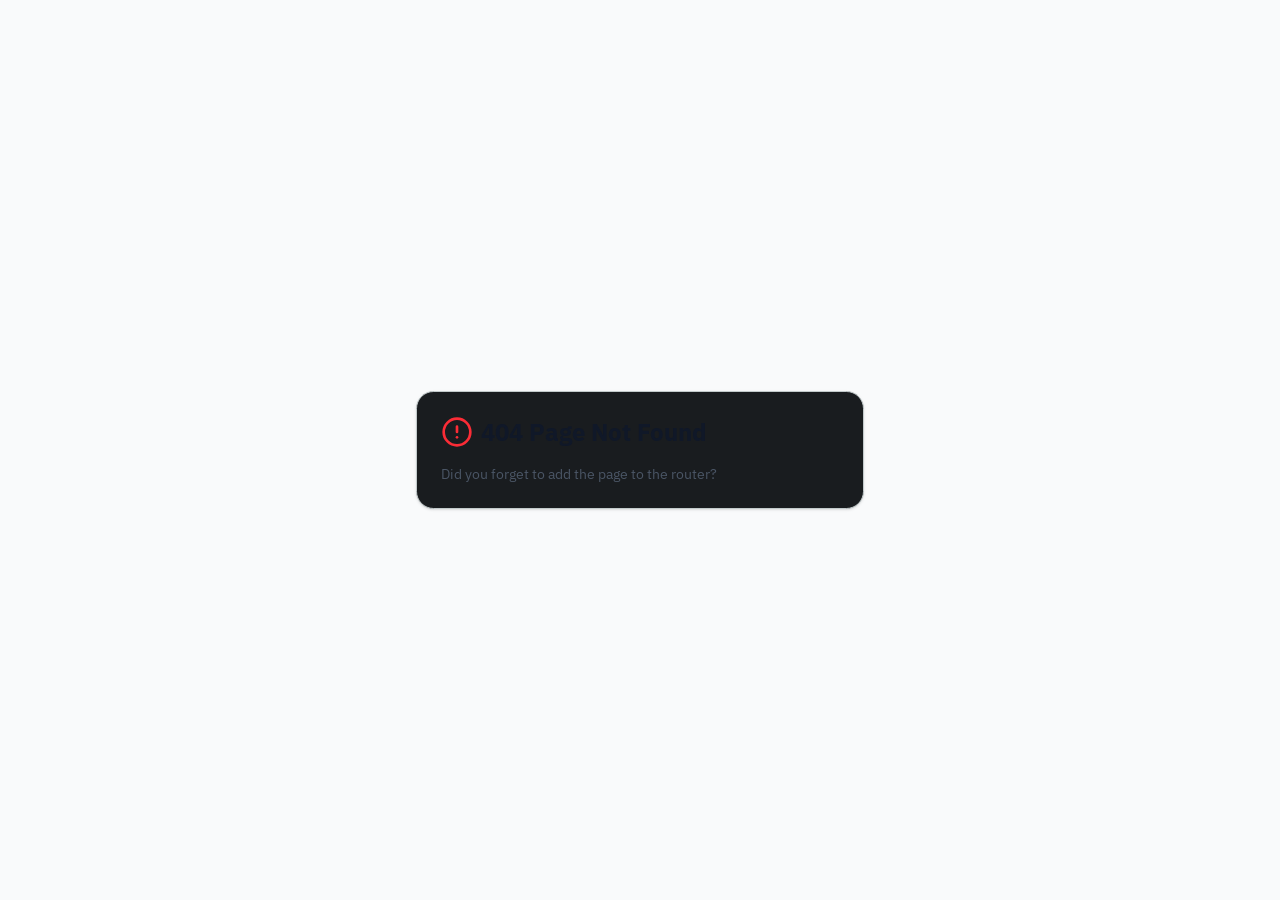
<file: index.html>
<!DOCTYPE html>
<html lang="en">
  <head>
    <meta charset="UTF-8" />
    <meta name="viewport" content="width=device-width, initial-scale=1.0, maximum-scale=1" />
    <title>EGRESS АРХИВ</title>
    <meta name="description" content="EGRESS АРХИВ — built on Replit. Update this description to reflect the app." />
    <meta name="robots" content="index, follow" />
    <meta property="og:title" content="EGRESS АРХИВ" />
    <meta property="og:description" content="EGRESS АРХИВ — built on Replit. Update this description to reflect the app." />
    <meta property="og:type" content="website" />
    <meta name="twitter:card" content="summary_large_image" />
    <meta name="twitter:title" content="EGRESS АРХИВ" />
    <meta name="twitter:description" content="EGRESS АРХИВ — built on Replit. Update this description to reflect the app." />
    <link rel="icon" type="image/svg+xml" href="/favicon.svg" />
    <link rel="preconnect" href="https://fonts.googleapis.com">
    <link rel="preconnect" href="https://fonts.gstatic.com" crossorigin>
    <link href="https://fonts.googleapis.com/css2?family=Inter:wght@400;500;600;700&display=swap" rel="stylesheet">
    <script type="module" crossorigin src="/assets/index-CrM2Cpc1.js"></script>
    <link rel="stylesheet" crossorigin href="/assets/index-CFMdgFjH.css">
  </head>
  <body>
    <div id="root"></div>
  </body>
</html>
</file>
<file: assets/index-CFMdgFjH.css>
@import"https://fonts.googleapis.com/css2?family=DM+Mono:wght@400;500&family=IBM+Plex+Sans:wght@400;500;600;700&family=Space+Grotesk:wght@400;500;600;700&display=swap";@layer components;@layer properties{@supports (((-webkit-hyphens:none)) and (not (margin-trim:inline))) or ((-moz-orient:inline) and (not (color:rgb(from red r g b)))){*,:before,:after,::backdrop{--tw-translate-x:0;--tw-translate-y:0;--tw-translate-z:0;--tw-rotate-x:initial;--tw-rotate-y:initial;--tw-rotate-z:initial;--tw-skew-x:initial;--tw-skew-y:initial;--tw-space-y-reverse:0;--tw-space-x-reverse:0;--tw-border-style:solid;--tw-leading:initial;--tw-font-weight:initial;--tw-tracking:initial;--tw-ordinal:initial;--tw-slashed-zero:initial;--tw-numeric-figure:initial;--tw-numeric-spacing:initial;--tw-numeric-fraction:initial;--tw-shadow:0 0 #0000;--tw-shadow-color:initial;--tw-shadow-alpha:100%;--tw-inset-shadow:0 0 #0000;--tw-inset-shadow-color:initial;--tw-inset-shadow-alpha:100%;--tw-ring-color:initial;--tw-ring-shadow:0 0 #0000;--tw-inset-ring-color:initial;--tw-inset-ring-shadow:0 0 #0000;--tw-ring-inset:initial;--tw-ring-offset-width:0px;--tw-ring-offset-color:#fff;--tw-ring-offset-shadow:0 0 #0000;--tw-outline-style:solid;--tw-blur:initial;--tw-brightness:initial;--tw-contrast:initial;--tw-grayscale:initial;--tw-hue-rotate:initial;--tw-invert:initial;--tw-opacity:initial;--tw-saturate:initial;--tw-sepia:initial;--tw-drop-shadow:initial;--tw-drop-shadow-color:initial;--tw-drop-shadow-alpha:100%;--tw-drop-shadow-size:initial;--tw-duration:initial;--tw-ease:initial;--tw-content:"";--tw-animation-delay:0s;--tw-animation-direction:normal;--tw-animation-duration:initial;--tw-animation-fill-mode:none;--tw-animation-iteration-count:1;--tw-enter-blur:0;--tw-enter-opacity:1;--tw-enter-rotate:0;--tw-enter-scale:1;--tw-enter-translate-x:0;--tw-enter-translate-y:0;--tw-exit-blur:0;--tw-exit-opacity:1;--tw-exit-rotate:0;--tw-exit-scale:1;--tw-exit-translate-x:0;--tw-exit-translate-y:0}}}@layer theme{:root,:host{--color-red-50:oklch(97.1% .013 17.38);--color-red-300:oklch(80.8% .114 19.571);--color-red-400:oklch(70.4% .191 22.216);--color-red-500:oklch(63.7% .237 25.331);--color-red-600:oklch(57.7% .245 27.325);--color-gray-50:oklch(98.5% .002 247.839);--color-gray-100:oklch(96.7% .003 264.542);--color-gray-600:oklch(44.6% .03 256.802);--color-gray-700:oklch(37.3% .034 259.733);--color-gray-800:oklch(27.8% .033 256.848);--color-gray-900:oklch(21% .034 264.665);--color-black:#000;--color-white:#fff;--spacing:.25rem;--container-sm:24rem;--container-md:28rem;--container-lg:32rem;--text-xs:.75rem;--text-xs--line-height:calc(1 / .75);--text-sm:.875rem;--text-sm--line-height:calc(1.25 / .875);--text-base:1rem;--text-base--line-height: 1.5 ;--text-lg:1.125rem;--text-lg--line-height:calc(1.75 / 1.125);--text-xl:1.25rem;--text-xl--line-height:calc(1.75 / 1.25);--text-2xl:1.5rem;--text-2xl--line-height:calc(2 / 1.5);--font-weight-normal:400;--font-weight-medium:500;--font-weight-semibold:600;--font-weight-bold:700;--tracking-tight:-.025em;--tracking-widest:.1em;--leading-snug:1.375;--leading-normal:1.5;--leading-relaxed:1.625;--ease-in-out:cubic-bezier(.4, 0, .2, 1);--animate-spin:spin 1s linear infinite;--animate-pulse:pulse 2s cubic-bezier(.4, 0, .6, 1) infinite;--aspect-video:16 / 9;--default-transition-duration:.15s;--default-transition-timing-function:cubic-bezier(.4, 0, .2, 1);--default-font-family:var(--app-font-sans);--default-mono-font-family:var(--app-font-mono);--color-border:hsl(var(--border))}}@layer base{*,:after,:before,::backdrop{box-sizing:border-box;border:0 solid;margin:0;padding:0}::file-selector-button{box-sizing:border-box;border:0 solid;margin:0;padding:0}html,:host{-webkit-text-size-adjust:100%;tab-size:4;line-height:1.5;font-family:var(--default-font-family,-apple-system, BlinkMacSystemFont, "Segoe UI", Roboto, "Helvetica Neue", "Noto Sans", Arial, sans-serif, "Apple Color Emoji", "Segoe UI Emoji", "Segoe UI Symbol", "Noto Color Emoji");font-feature-settings:var(--default-font-feature-settings,normal);font-variation-settings:var(--default-font-variation-settings,normal);-webkit-tap-highlight-color:transparent}hr{height:0;color:inherit;border-top-width:1px}abbr:where([title]){-webkit-text-decoration:underline dotted;text-decoration:underline dotted}h1,h2,h3,h4,h5,h6{font-size:inherit;font-weight:inherit}a{color:inherit;-webkit-text-decoration:inherit;text-decoration:inherit}b,strong{font-weight:bolder}code,kbd,samp,pre{font-family:var(--default-mono-font-family,ui-monospace, SFMono-Regular, Menlo, Monaco, Consolas, "Liberation Mono", "Courier New", monospace);font-feature-settings:var(--default-mono-font-feature-settings,normal);font-variation-settings:var(--default-mono-font-variation-settings,normal);font-size:1em}small{font-size:80%}sub,sup{vertical-align:baseline;font-size:75%;line-height:0;position:relative}sub{bottom:-.25em}sup{top:-.5em}table{text-indent:0;border-color:inherit;border-collapse:collapse}:-moz-focusring:where(:not(iframe)){outline:auto}progress{vertical-align:baseline}summary{display:list-item}ol,ul,menu{list-style:none}img,svg,video,canvas,audio,iframe,embed,object{vertical-align:middle;display:block}img,video{max-width:100%;height:auto}button,input,select,optgroup,textarea{font:inherit;font-feature-settings:inherit;font-variation-settings:inherit;letter-spacing:inherit;color:inherit;opacity:1;background-color:#0000;border-radius:0}::file-selector-button{font:inherit;font-feature-settings:inherit;font-variation-settings:inherit;letter-spacing:inherit;color:inherit;opacity:1;background-color:#0000;border-radius:0}:where(select:is([multiple],[size])) optgroup{font-weight:bolder}:where(select:is([multiple],[size])) optgroup option{padding-inline-start:20px}::file-selector-button{margin-inline-end:4px}::placeholder{opacity:1}@supports (not ((-webkit-appearance:-apple-pay-button))) or (contain-intrinsic-size:1px){::placeholder{color:currentColor}@supports (color:color-mix(in lab,red,red)){::placeholder{color:color-mix(in oklab,currentcolor 50%,transparent)}}}textarea{resize:vertical}::-webkit-search-decoration{-webkit-appearance:none}::-webkit-date-and-time-value{min-height:1lh;text-align:inherit}::-webkit-datetime-edit{display:inline-flex}::-webkit-datetime-edit-fields-wrapper{padding:0}::-webkit-datetime-edit{padding-block:0}::-webkit-datetime-edit-year-field{padding-block:0}::-webkit-datetime-edit-month-field{padding-block:0}::-webkit-datetime-edit-day-field{padding-block:0}::-webkit-datetime-edit-hour-field{padding-block:0}::-webkit-datetime-edit-minute-field{padding-block:0}::-webkit-datetime-edit-second-field{padding-block:0}::-webkit-datetime-edit-millisecond-field{padding-block:0}::-webkit-datetime-edit-meridiem-field{padding-block:0}::-webkit-calendar-picker-indicator{line-height:1}:-moz-ui-invalid{box-shadow:none}button,input:where([type=button],[type=reset],[type=submit]){appearance:button}::file-selector-button{appearance:button}::-webkit-inner-spin-button{height:auto}::-webkit-outer-spin-button{height:auto}[hidden]:where(:not([hidden=until-found])){display:none!important}}@layer utilities{.\@container\/field-group{container:field-group/inline-size}.pointer-events-auto{pointer-events:auto}.pointer-events-none{pointer-events:none}.invisible{visibility:hidden}.sr-only{clip-path:inset(50%);white-space:nowrap;border-width:0;width:1px;height:1px;margin:-1px;padding:0;position:absolute;overflow:hidden}.absolute{position:absolute}.fixed{position:fixed}.relative{position:relative}.static{position:static}.inset-0{inset:0}.inset-x-0{inset-inline:0}.inset-y-0{inset-block:0}.-top-12{top:calc(var(--spacing) * -12)}.top-0{top:0}.top-1\.5{top:calc(var(--spacing) * 1.5)}.top-1\/2{top:50%}.top-2{top:calc(var(--spacing) * 2)}.top-3\.5{top:calc(var(--spacing) * 3.5)}.top-4{top:calc(var(--spacing) * 4)}.top-\[1px\]{top:1px}.top-\[50\%\]{top:50%}.top-\[60\%\]{top:60%}.top-full{top:100%}.-right-12{right:calc(var(--spacing) * -12)}.right-0{right:0}.right-1{right:var(--spacing)}.right-2{right:calc(var(--spacing) * 2)}.right-3{right:calc(var(--spacing) * 3)}.right-4{right:calc(var(--spacing) * 4)}.-bottom-12{bottom:calc(var(--spacing) * -12)}.bottom-0{bottom:0}.-left-12{left:calc(var(--spacing) * -12)}.left-0{left:0}.left-1\/2{left:50%}.left-2{left:calc(var(--spacing) * 2)}.left-\[50\%\]{left:50%}.z-10{z-index:10}.z-20{z-index:20}.z-50{z-index:50}.z-\[1\]{z-index:1}.z-\[100\]{z-index:100}.order-first{order:-9999}.order-last{order:9999}.\!m-0{margin:0!important}.-mx-1{margin-inline:calc(var(--spacing) * -1)}.mx-2{margin-inline:calc(var(--spacing) * 2)}.mx-3\.5{margin-inline:calc(var(--spacing) * 3.5)}.mx-4{margin-inline:calc(var(--spacing) * 4)}.mx-auto{margin-inline:auto}.-my-2{margin-block:calc(var(--spacing) * -2)}.my-0{margin-block:0}.my-0\.5{margin-block:calc(var(--spacing) * .5)}.my-1{margin-block:var(--spacing)}.-mt-4{margin-top:calc(var(--spacing) * -4)}.mt-1\.5{margin-top:calc(var(--spacing) * 1.5)}.mt-2{margin-top:calc(var(--spacing) * 2)}.mt-4{margin-top:calc(var(--spacing) * 4)}.mt-24{margin-top:calc(var(--spacing) * 24)}.mt-auto{margin-top:auto}.mr-2{margin-right:calc(var(--spacing) * 2)}.mb-1{margin-bottom:var(--spacing)}.mb-2{margin-bottom:calc(var(--spacing) * 2)}.mb-3{margin-bottom:calc(var(--spacing) * 3)}.mb-4{margin-bottom:calc(var(--spacing) * 4)}.-ml-4{margin-left:calc(var(--spacing) * -4)}.ml-1{margin-left:var(--spacing)}.ml-4{margin-left:calc(var(--spacing) * 4)}.ml-auto{margin-left:auto}.line-clamp-2{-webkit-line-clamp:2;-webkit-box-orient:vertical;display:-webkit-box;overflow:hidden}.block{display:block}.flex{display:flex}.grid{display:grid}.hidden{display:none}.inline-flex{display:inline-flex}.table{display:table}.aspect-square{aspect-ratio:1}.aspect-video{aspect-ratio:var(--aspect-video)}.size-4{width:calc(var(--spacing) * 4);height:calc(var(--spacing) * 4)}.size-6{width:calc(var(--spacing) * 6);height:calc(var(--spacing) * 6)}.size-8{width:calc(var(--spacing) * 8);height:calc(var(--spacing) * 8)}.size-10{width:calc(var(--spacing) * 10);height:calc(var(--spacing) * 10)}.size-\[--cell-size\]{width:--cell-size;height:--cell-size}.h-1\.5{height:calc(var(--spacing) * 1.5)}.h-2{height:calc(var(--spacing) * 2)}.h-2\.5{height:calc(var(--spacing) * 2.5)}.h-3{height:calc(var(--spacing) * 3)}.h-3\.5{height:calc(var(--spacing) * 3.5)}.h-4{height:calc(var(--spacing) * 4)}.h-5{height:calc(var(--spacing) * 5)}.h-6{height:calc(var(--spacing) * 6)}.h-7{height:calc(var(--spacing) * 7)}.h-8{height:calc(var(--spacing) * 8)}.h-9{height:calc(var(--spacing) * 9)}.h-10{height:calc(var(--spacing) * 10)}.h-12{height:calc(var(--spacing) * 12)}.h-\[--cell-size\]{height:--cell-size}.h-\[1px\]{height:1px}.h-\[var\(--radix-navigation-menu-viewport-height\)\]{height:var(--radix-navigation-menu-viewport-height)}.h-\[var\(--radix-select-trigger-height\)\]{height:var(--radix-select-trigger-height)}.h-auto{height:auto}.h-full{height:100%}.h-px{height:1px}.h-svh{height:100svh}.max-h-\[--radix-context-menu-content-available-height\]{max-height:--radix-context-menu-content-available-height}.max-h-\[--radix-select-content-available-height\]{max-height:--radix-select-content-available-height}.max-h-\[85vh\]{max-height:85vh}.max-h-\[300px\]{max-height:300px}.max-h-\[var\(--radix-dropdown-menu-content-available-height\)\]{max-height:var(--radix-dropdown-menu-content-available-height)}.max-h-screen{max-height:100vh}.min-h-0{min-height:0}.min-h-8{min-height:calc(var(--spacing) * 8)}.min-h-9{min-height:calc(var(--spacing) * 9)}.min-h-10{min-height:calc(var(--spacing) * 10)}.min-h-\[60px\]{min-height:60px}.min-h-screen{min-height:100vh}.min-h-svh{min-height:100svh}.w-0{width:0}.w-1{width:var(--spacing)}.w-2{width:calc(var(--spacing) * 2)}.w-2\.5{width:calc(var(--spacing) * 2.5)}.w-3{width:calc(var(--spacing) * 3)}.w-3\.5{width:calc(var(--spacing) * 3.5)}.w-3\/4{width:75%}.w-4{width:calc(var(--spacing) * 4)}.w-5{width:calc(var(--spacing) * 5)}.w-7{width:calc(var(--spacing) * 7)}.w-8{width:calc(var(--spacing) * 8)}.w-9{width:calc(var(--spacing) * 9)}.w-10{width:calc(var(--spacing) * 10)}.w-64{width:calc(var(--spacing) * 64)}.w-72{width:calc(var(--spacing) * 72)}.w-\[--cell-size\]{width:--cell-size}.w-\[1px\]{width:1px}.w-\[100px\]{width:100px}.w-\[var\(--sidebar-width\)\]{width:var(--sidebar-width)}.w-auto{width:auto}.w-fit{width:fit-content}.w-full{width:100%}.w-max{width:max-content}.w-px{width:1px}.max-w-\[var\(--skeleton-width\)\]{max-width:var(--skeleton-width)}.max-w-lg{max-width:var(--container-lg)}.max-w-max{max-width:max-content}.max-w-md{max-width:var(--container-md)}.max-w-sm{max-width:var(--container-sm)}.min-w-0{min-width:0}.min-w-5{min-width:calc(var(--spacing) * 5)}.min-w-8{min-width:calc(var(--spacing) * 8)}.min-w-9{min-width:calc(var(--spacing) * 9)}.min-w-10{min-width:calc(var(--spacing) * 10)}.min-w-\[--cell-size\]{min-width:--cell-size}.min-w-\[8rem\]{min-width:8rem}.min-w-\[12rem\]{min-width:12rem}.min-w-\[var\(--radix-select-trigger-width\)\]{min-width:var(--radix-select-trigger-width)}.flex-1{flex:1}.shrink-0{flex-shrink:0}.grow{flex-grow:1}.grow-0{flex-grow:0}.basis-full{flex-basis:100%}.caption-bottom{caption-side:bottom}.border-collapse{border-collapse:collapse}.origin-\[--radix-context-menu-content-transform-origin\]{transform-origin:--radix-context-menu-content-transform-origin}.origin-\[--radix-dropdown-menu-content-transform-origin\]{transform-origin:--radix-dropdown-menu-content-transform-origin}.origin-\[--radix-hover-card-content-transform-origin\]{transform-origin:--radix-hover-card-content-transform-origin}.origin-\[--radix-menubar-content-transform-origin\]{transform-origin:--radix-menubar-content-transform-origin}.origin-\[--radix-popover-content-transform-origin\]{transform-origin:--radix-popover-content-transform-origin}.origin-\[--radix-select-content-transform-origin\]{transform-origin:--radix-select-content-transform-origin}.origin-\[--radix-tooltip-content-transform-origin\]{transform-origin:--radix-tooltip-content-transform-origin}.-translate-x-1\/2{--tw-translate-x: -50% ;translate:var(--tw-translate-x) var(--tw-translate-y)}.-translate-x-px{--tw-translate-x:-1px;translate:var(--tw-translate-x) var(--tw-translate-y)}.translate-x-\[-50\%\]{--tw-translate-x:-50%;translate:var(--tw-translate-x) var(--tw-translate-y)}.translate-x-px{--tw-translate-x:1px;translate:var(--tw-translate-x) var(--tw-translate-y)}.-translate-y-1\/2{--tw-translate-y: -50% ;translate:var(--tw-translate-x) var(--tw-translate-y)}.translate-y-\[-50\%\]{--tw-translate-y:-50%;translate:var(--tw-translate-x) var(--tw-translate-y)}.rotate-45{rotate:45deg}.rotate-90{rotate:90deg}.transform{transform:var(--tw-rotate-x,) var(--tw-rotate-y,) var(--tw-rotate-z,) var(--tw-skew-x,) var(--tw-skew-y,)}.animate-caret-blink{animation:1.25s ease-out infinite caret-blink}.animate-in{animation:enter var(--tw-animation-duration,var(--tw-duration,.15s))var(--tw-ease,ease)var(--tw-animation-delay,0s)var(--tw-animation-iteration-count,1)var(--tw-animation-direction,normal)var(--tw-animation-fill-mode,none)}.animate-pulse{animation:var(--animate-pulse)}.animate-spin{animation:var(--animate-spin)}.cursor-default{cursor:default}.cursor-pointer{cursor:pointer}.cursor-text{cursor:text}.touch-none{touch-action:none}.resize{resize:both}.resize-none{resize:none}.list-disc{list-style-type:disc}.list-none{list-style-type:none}.flex-col{flex-direction:column}.flex-col-reverse{flex-direction:column-reverse}.flex-row{flex-direction:row}.flex-wrap{flex-wrap:wrap}.place-content-center{place-content:center}.items-center{align-items:center}.items-end{align-items:flex-end}.items-start{align-items:flex-start}.items-stretch{align-items:stretch}.justify-between{justify-content:space-between}.justify-center{justify-content:center}.justify-start{justify-content:flex-start}.gap-1{gap:var(--spacing)}.gap-1\.5{gap:calc(var(--spacing) * 1.5)}.gap-2{gap:calc(var(--spacing) * 2)}.gap-2\.5{gap:calc(var(--spacing) * 2.5)}.gap-3{gap:calc(var(--spacing) * 3)}.gap-4{gap:calc(var(--spacing) * 4)}.gap-6{gap:calc(var(--spacing) * 6)}.gap-7{gap:calc(var(--spacing) * 7)}:where(.space-y-1\.5>:not(:last-child)){--tw-space-y-reverse:0;margin-block-start:calc(calc(var(--spacing) * 1.5) * var(--tw-space-y-reverse));margin-block-end:calc(calc(var(--spacing) * 1.5) * calc(1 - var(--tw-space-y-reverse)))}:where(.space-y-2>:not(:last-child)){--tw-space-y-reverse:0;margin-block-start:calc(calc(var(--spacing) * 2) * var(--tw-space-y-reverse));margin-block-end:calc(calc(var(--spacing) * 2) * calc(1 - var(--tw-space-y-reverse)))}:where(.space-x-1>:not(:last-child)){--tw-space-x-reverse:0;margin-inline-start:calc(var(--spacing) * var(--tw-space-x-reverse));margin-inline-end:calc(var(--spacing) * calc(1 - var(--tw-space-x-reverse)))}:where(.space-x-4>:not(:last-child)){--tw-space-x-reverse:0;margin-inline-start:calc(calc(var(--spacing) * 4) * var(--tw-space-x-reverse));margin-inline-end:calc(calc(var(--spacing) * 4) * calc(1 - var(--tw-space-x-reverse)))}.self-stretch{align-self:stretch}.overflow-auto{overflow:auto}.overflow-hidden{overflow:hidden}.overflow-x-auto{overflow-x:auto}.overflow-x-hidden{overflow-x:hidden}.overflow-y-auto{overflow-y:auto}.rounded{border-radius:.25rem}.rounded-\[2px\]{border-radius:2px}.rounded-\[calc\(var\(--radius\)-5px\)\]{border-radius:calc(var(--radius) - 5px)}.rounded-\[inherit\]{border-radius:inherit}.rounded-full{border-radius:3.40282e38px}.rounded-lg{border-radius:.8rem}.rounded-md{border-radius:.55rem}.rounded-none{border-radius:0}.rounded-sm{border-radius:.35rem}.rounded-xl{border-radius:1.1rem}.rounded-t-\[10px\]{border-top-left-radius:10px;border-top-right-radius:10px}.rounded-l-md{border-top-left-radius:.55rem;border-bottom-left-radius:.55rem}.rounded-tl-sm{border-top-left-radius:.35rem}.rounded-r-md{border-top-right-radius:.55rem;border-bottom-right-radius:.55rem}.border{border-style:var(--tw-border-style);border-width:1px}.border-0{border-style:var(--tw-border-style);border-width:0}.border-2{border-style:var(--tw-border-style);border-width:2px}.border-\[1\.5px\]{border-style:var(--tw-border-style);border-width:1.5px}.border-y{border-block-style:var(--tw-border-style);border-block-width:1px}.border-t{border-top-style:var(--tw-border-style);border-top-width:1px}.border-r{border-right-style:var(--tw-border-style);border-right-width:1px}.border-b{border-bottom-style:var(--tw-border-style);border-bottom-width:1px}.border-l{border-left-style:var(--tw-border-style);border-left-width:1px}.border-dashed{--tw-border-style:dashed;border-style:dashed}.\[border-color\:var\(--badge-outline\)\]{border-color:var(--badge-outline)}.\[border-color\:var\(--button-outline\)\]{border-color:var(--button-outline)}.border-\[--color-border\]{border-color:--color-border}.border-border,.border-border\/50{border-color:hsl(var(--border))}@supports (color:color-mix(in lab,red,red)){.border-border\/50{border-color:color-mix(in oklab,hsl(var(--border)) 50%,transparent)}}.border-destructive,.border-destructive\/50{border-color:hsl(var(--destructive))}@supports (color:color-mix(in lab,red,red)){.border-destructive\/50{border-color:color-mix(in oklab,hsl(var(--destructive)) 50%,transparent)}}.border-input{border-color:hsl(var(--input))}.border-primary,.border-primary\/50{border-color:hsl(var(--primary))}@supports (color:color-mix(in lab,red,red)){.border-primary\/50{border-color:color-mix(in oklab,hsl(var(--primary)) 50%,transparent)}}.border-transparent{border-color:#0000}.border-t-transparent{border-top-color:#0000}.border-l-transparent{border-left-color:#0000}.bg-\[--color-bg\]{background-color:--color-bg}.bg-accent{background-color:hsl(var(--accent))}.bg-background{background-color:hsl(var(--background))}.bg-black\/80{background-color:#000c}@supports (color:color-mix(in lab,red,red)){.bg-black\/80{background-color:color-mix(in oklab,var(--color-black) 80%,transparent)}}.bg-border{background-color:hsl(var(--border))}.bg-card{background-color:hsl(var(--card))}.bg-destructive{background-color:hsl(var(--destructive))}.bg-foreground{background-color:hsl(var(--foreground))}.bg-gray-50{background-color:var(--color-gray-50)}.bg-gray-100{background-color:var(--color-gray-100)}.bg-gray-900{background-color:var(--color-gray-900)}.bg-input{background-color:hsl(var(--input))}.bg-muted,.bg-muted\/50{background-color:hsl(var(--muted))}@supports (color:color-mix(in lab,red,red)){.bg-muted\/50{background-color:color-mix(in oklab,hsl(var(--muted)) 50%,transparent)}}.bg-popover{background-color:hsl(var(--popover))}.bg-primary,.bg-primary\/10{background-color:hsl(var(--primary))}@supports (color:color-mix(in lab,red,red)){.bg-primary\/10{background-color:color-mix(in oklab,hsl(var(--primary)) 10%,transparent)}}.bg-primary\/20{background-color:hsl(var(--primary))}@supports (color:color-mix(in lab,red,red)){.bg-primary\/20{background-color:color-mix(in oklab,hsl(var(--primary)) 20%,transparent)}}.bg-secondary{background-color:hsl(var(--secondary))}.bg-transparent{background-color:#0000}.fill-current{fill:currentColor}.fill-primary{fill:hsl(var(--primary))}.p-0{padding:0}.p-1{padding:var(--spacing)}.p-2{padding:calc(var(--spacing) * 2)}.p-3{padding:calc(var(--spacing) * 3)}.p-4{padding:calc(var(--spacing) * 4)}.p-6{padding:calc(var(--spacing) * 6)}.p-\[1px\]{padding:1px}.px-1{padding-inline:var(--spacing)}.px-1\.5{padding-inline:calc(var(--spacing) * 1.5)}.px-2{padding-inline:calc(var(--spacing) * 2)}.px-2\.5{padding-inline:calc(var(--spacing) * 2.5)}.px-3{padding-inline:calc(var(--spacing) * 3)}.px-4{padding-inline:calc(var(--spacing) * 4)}.px-8{padding-inline:calc(var(--spacing) * 8)}.px-\[--cell-size\]{padding-inline:--cell-size}.py-0\.5{padding-block:calc(var(--spacing) * .5)}.py-1{padding-block:var(--spacing)}.py-1\.5{padding-block:calc(var(--spacing) * 1.5)}.py-2{padding-block:calc(var(--spacing) * 2)}.py-3{padding-block:calc(var(--spacing) * 3)}.py-4{padding-block:calc(var(--spacing) * 4)}.py-6{padding-block:calc(var(--spacing) * 6)}.pt-0{padding-top:0}.pt-3{padding-top:calc(var(--spacing) * 3)}.pt-4{padding-top:calc(var(--spacing) * 4)}.pt-6{padding-top:calc(var(--spacing) * 6)}.pr-1{padding-right:var(--spacing)}.pr-2{padding-right:calc(var(--spacing) * 2)}.pr-2\.5{padding-right:calc(var(--spacing) * 2.5)}.pr-3{padding-right:calc(var(--spacing) * 3)}.pr-8{padding-right:calc(var(--spacing) * 8)}.pb-3{padding-bottom:calc(var(--spacing) * 3)}.pb-4{padding-bottom:calc(var(--spacing) * 4)}.pl-2{padding-left:calc(var(--spacing) * 2)}.pl-2\.5{padding-left:calc(var(--spacing) * 2.5)}.pl-3{padding-left:calc(var(--spacing) * 3)}.pl-4{padding-left:calc(var(--spacing) * 4)}.pl-8{padding-left:calc(var(--spacing) * 8)}.text-center{text-align:center}.text-left{text-align:left}.align-middle{vertical-align:middle}.font-mono{font-family:var(--app-font-mono)}.font-sans{font-family:var(--app-font-sans)}.text-2xl{font-size:var(--text-2xl);line-height:var(--tw-leading,var(--text-2xl--line-height))}.text-base{font-size:var(--text-base);line-height:var(--tw-leading,var(--text-base--line-height))}.text-lg{font-size:var(--text-lg);line-height:var(--tw-leading,var(--text-lg--line-height))}.text-sm{font-size:var(--text-sm);line-height:var(--tw-leading,var(--text-sm--line-height))}.text-sm\/relaxed{font-size:var(--text-sm);line-height:var(--leading-relaxed)}.text-xl{font-size:var(--text-xl);line-height:var(--tw-leading,var(--text-xl--line-height))}.text-xs{font-size:var(--text-xs);line-height:var(--tw-leading,var(--text-xs--line-height))}.text-\[0\.8rem\]{font-size:.8rem}.leading-none{--tw-leading:1;line-height:1}.leading-normal{--tw-leading:var(--leading-normal);line-height:var(--leading-normal)}.leading-snug{--tw-leading:var(--leading-snug);line-height:var(--leading-snug)}.font-bold{--tw-font-weight:var(--font-weight-bold);font-weight:var(--font-weight-bold)}.font-medium{--tw-font-weight:var(--font-weight-medium);font-weight:var(--font-weight-medium)}.font-normal{--tw-font-weight:var(--font-weight-normal);font-weight:var(--font-weight-normal)}.font-semibold{--tw-font-weight:var(--font-weight-semibold);font-weight:var(--font-weight-semibold)}.tracking-tight{--tw-tracking:var(--tracking-tight);letter-spacing:var(--tracking-tight)}.tracking-widest{--tw-tracking:var(--tracking-widest);letter-spacing:var(--tracking-widest)}.text-balance{text-wrap:balance}.break-words{overflow-wrap:break-word}.whitespace-nowrap{white-space:nowrap}.text-accent-foreground{color:hsl(var(--accent-foreground))}.text-card-foreground{color:hsl(var(--card-foreground))}.text-current{color:currentColor}.text-destructive{color:hsl(var(--destructive))}.text-destructive-foreground{color:hsl(var(--destructive-foreground))}.text-foreground,.text-foreground\/50{color:hsl(var(--foreground))}@supports (color:color-mix(in lab,red,red)){.text-foreground\/50{color:color-mix(in oklab,hsl(var(--foreground)) 50%,transparent)}}.text-gray-600{color:var(--color-gray-600)}.text-gray-800{color:var(--color-gray-800)}.text-gray-900{color:var(--color-gray-900)}.text-muted-foreground{color:hsl(var(--muted-foreground))}.text-popover-foreground{color:hsl(var(--popover-foreground))}.text-primary{color:hsl(var(--primary))}.text-primary-foreground{color:hsl(var(--primary-foreground))}.text-red-500{color:var(--color-red-500)}.text-secondary-foreground{color:hsl(var(--secondary-foreground))}.text-white{color:var(--color-white)}.tabular-nums{--tw-numeric-spacing:tabular-nums;font-variant-numeric:var(--tw-ordinal,) var(--tw-slashed-zero,) var(--tw-numeric-figure,) var(--tw-numeric-spacing,) var(--tw-numeric-fraction,)}.underline-offset-4{text-underline-offset:4px}.opacity-0{opacity:0}.opacity-50{opacity:.5}.opacity-60{opacity:.6}.opacity-70{opacity:.7}.opacity-90{opacity:.9}.shadow{--tw-shadow:0 1px 3px 0 var(--tw-shadow-color,#0000001a), 0 1px 2px -1px var(--tw-shadow-color,#0000001a);box-shadow:var(--tw-inset-shadow),var(--tw-inset-ring-shadow),var(--tw-ring-offset-shadow),var(--tw-ring-shadow),var(--tw-shadow)}.shadow-\[0_0_0_1px_hsl\(var\(--sidebar-border\)\)\]{--tw-shadow:0 0 0 1px var(--tw-shadow-color,hsl(var(--sidebar-border)));box-shadow:var(--tw-inset-shadow),var(--tw-inset-ring-shadow),var(--tw-ring-offset-shadow),var(--tw-ring-shadow),var(--tw-shadow)}.shadow-lg{--tw-shadow:0 10px 15px -3px var(--tw-shadow-color,#0000001a), 0 4px 6px -4px var(--tw-shadow-color,#0000001a);box-shadow:var(--tw-inset-shadow),var(--tw-inset-ring-shadow),var(--tw-ring-offset-shadow),var(--tw-ring-shadow),var(--tw-shadow)}.shadow-md{--tw-shadow:0 4px 6px -1px var(--tw-shadow-color,#0000001a), 0 2px 4px -2px var(--tw-shadow-color,#0000001a);box-shadow:var(--tw-inset-shadow),var(--tw-inset-ring-shadow),var(--tw-ring-offset-shadow),var(--tw-ring-shadow),var(--tw-shadow)}.shadow-none{--tw-shadow:0 0 #0000;box-shadow:var(--tw-inset-shadow),var(--tw-inset-ring-shadow),var(--tw-ring-offset-shadow),var(--tw-ring-shadow),var(--tw-shadow)}.shadow-sm{--tw-shadow:0 1px 3px 0 var(--tw-shadow-color,#0000001a), 0 1px 2px -1px var(--tw-shadow-color,#0000001a);box-shadow:var(--tw-inset-shadow),var(--tw-inset-ring-shadow),var(--tw-ring-offset-shadow),var(--tw-ring-shadow),var(--tw-shadow)}.shadow-xl{--tw-shadow:0 20px 25px -5px var(--tw-shadow-color,#0000001a), 0 8px 10px -6px var(--tw-shadow-color,#0000001a);box-shadow:var(--tw-inset-shadow),var(--tw-inset-ring-shadow),var(--tw-ring-offset-shadow),var(--tw-ring-shadow),var(--tw-shadow)}.shadow-xs{--tw-shadow:0 1px 2px 0 var(--tw-shadow-color,#0000000d);box-shadow:var(--tw-inset-shadow),var(--tw-inset-ring-shadow),var(--tw-ring-offset-shadow),var(--tw-ring-shadow),var(--tw-shadow)}.ring-0{--tw-ring-shadow:var(--tw-ring-inset,) 0 0 0 calc(0px + var(--tw-ring-offset-width)) var(--tw-ring-color,currentcolor);box-shadow:var(--tw-inset-shadow),var(--tw-inset-ring-shadow),var(--tw-ring-offset-shadow),var(--tw-ring-shadow),var(--tw-shadow)}.ring-1{--tw-ring-shadow:var(--tw-ring-inset,) 0 0 0 calc(1px + var(--tw-ring-offset-width)) var(--tw-ring-color,currentcolor);box-shadow:var(--tw-inset-shadow),var(--tw-inset-ring-shadow),var(--tw-ring-offset-shadow),var(--tw-ring-shadow),var(--tw-shadow)}.ring-ring{--tw-ring-color:hsl(var(--ring))}.ring-offset-background{--tw-ring-offset-color:hsl(var(--background))}.outline-hidden{--tw-outline-style:none;outline-style:none}@media(forced-colors:active){.outline-hidden{outline-offset:2px;outline:2px solid #0000}}.outline{outline-style:var(--tw-outline-style);outline-width:1px}.outline-2{outline-style:var(--tw-outline-style);outline-width:2px}.outline-offset-2{outline-offset:2px}.outline-transparent{outline-color:#0000}.filter{filter:var(--tw-blur,) var(--tw-brightness,) var(--tw-contrast,) var(--tw-grayscale,) var(--tw-hue-rotate,) var(--tw-invert,) var(--tw-saturate,) var(--tw-sepia,) var(--tw-drop-shadow,)}.transition{transition-property:color,background-color,border-color,outline-color,text-decoration-color,fill,stroke,--tw-gradient-from,--tw-gradient-via,--tw-gradient-to,opacity,box-shadow,transform,translate,scale,rotate,filter,-webkit-backdrop-filter,backdrop-filter,display,content-visibility,overlay,pointer-events;transition-timing-function:var(--tw-ease,var(--default-transition-timing-function));transition-duration:var(--tw-duration,var(--default-transition-duration))}.transition-\[color\,box-shadow\]{transition-property:color,box-shadow;transition-timing-function:var(--tw-ease,var(--default-transition-timing-function));transition-duration:var(--tw-duration,var(--default-transition-duration))}.transition-\[left\,right\,width\]{transition-property:left,right,width;transition-timing-function:var(--tw-ease,var(--default-transition-timing-function));transition-duration:var(--tw-duration,var(--default-transition-duration))}.transition-\[margin\,opacity\]{transition-property:margin,opacity;transition-timing-function:var(--tw-ease,var(--default-transition-timing-function));transition-duration:var(--tw-duration,var(--default-transition-duration))}.transition-\[width\,height\,padding\]{transition-property:width,height,padding;transition-timing-function:var(--tw-ease,var(--default-transition-timing-function));transition-duration:var(--tw-duration,var(--default-transition-duration))}.transition-\[width\]{transition-property:width;transition-timing-function:var(--tw-ease,var(--default-transition-timing-function));transition-duration:var(--tw-duration,var(--default-transition-duration))}.transition-all{transition-property:all;transition-timing-function:var(--tw-ease,var(--default-transition-timing-function));transition-duration:var(--tw-duration,var(--default-transition-duration))}.transition-colors{transition-property:color,background-color,border-color,outline-color,text-decoration-color,fill,stroke,--tw-gradient-from,--tw-gradient-via,--tw-gradient-to;transition-timing-function:var(--tw-ease,var(--default-transition-timing-function));transition-duration:var(--tw-duration,var(--default-transition-duration))}.transition-opacity{transition-property:opacity;transition-timing-function:var(--tw-ease,var(--default-transition-timing-function));transition-duration:var(--tw-duration,var(--default-transition-duration))}.transition-transform{transition-property:transform,translate,scale,rotate;transition-timing-function:var(--tw-ease,var(--default-transition-timing-function));transition-duration:var(--tw-duration,var(--default-transition-duration))}.duration-100{--tw-duration:.1s;transition-duration:.1s}.duration-200{--tw-duration:.2s;transition-duration:.2s}.duration-300{--tw-duration:.3s;transition-duration:.3s}.duration-1000{--tw-duration:1s;transition-duration:1s}.ease-in-out{--tw-ease:var(--ease-in-out);transition-timing-function:var(--ease-in-out)}.ease-linear{--tw-ease:linear;transition-timing-function:linear}.fade-in-0{--tw-enter-opacity:0}.outline-none{--tw-outline-style:none;outline-style:none}.select-none{-webkit-user-select:none;user-select:none}.zoom-in-95{--tw-enter-scale:.95}.\[--cell-size\:2rem\]{--cell-size:2rem}.group-focus-within\/menu-item\:opacity-100:is(:where(.group\/menu-item):focus-within *){opacity:1}@media(hover:hover){.group-hover\:opacity-100:is(:where(.group):hover *),.group-hover\/menu-item\:opacity-100:is(:where(.group\/menu-item):hover *){opacity:1}}.group-has-data-\[sidebar\=menu-action\]\/menu-item\:pr-8:is(:where(.group\/menu-item):has([data-sidebar=menu-action]) *){padding-right:calc(var(--spacing) * 8)}.group-has-\[\[data-orientation\=horizontal\]\]\/field\:text-balance:is(:where(.group\/field):has([data-orientation=horizontal]) *){text-wrap:balance}.group-has-\[\[data-slot\=item-description\]\]\/item\:translate-y-0\.5:is(:where(.group\/item):has([data-slot=item-description]) *){--tw-translate-y:calc(var(--spacing) * .5);translate:var(--tw-translate-x) var(--tw-translate-y)}.group-has-\[\[data-slot\=item-description\]\]\/item\:self-start:is(:where(.group\/item):has([data-slot=item-description]) *){align-self:flex-start}.group-has-\[\>input\]\/input-group\:pt-2\.5:is(:where(.group\/input-group):has(>input) *){padding-top:calc(var(--spacing) * 2.5)}.group-has-\[\>input\]\/input-group\:pb-2\.5:is(:where(.group\/input-group):has(>input) *){padding-bottom:calc(var(--spacing) * 2.5)}.group-data-\[collapsible\=icon\]\:-mt-8:is(:where(.group)[data-collapsible=icon] *){margin-top:calc(var(--spacing) * -8)}.group-data-\[collapsible\=icon\]\:hidden:is(:where(.group)[data-collapsible=icon] *){display:none}.group-data-\[collapsible\=icon\]\:h-8\!:is(:where(.group)[data-collapsible=icon] *){height:calc(var(--spacing) * 8)!important}.group-data-\[collapsible\=icon\]\:w-8\!:is(:where(.group)[data-collapsible=icon] *){width:calc(var(--spacing) * 8)!important}.group-data-\[collapsible\=icon\]\:w-\[calc\(var\(--sidebar-width-icon\)\+var\(--spacing-4\)\)\]:is(:where(.group)[data-collapsible=icon] *){width:calc(var(--sidebar-width-icon) + var(--spacing-4))}.group-data-\[collapsible\=icon\]\:w-\[calc\(var\(--sidebar-width-icon\)\+var\(--spacing-4\)\+2px\)\]:is(:where(.group)[data-collapsible=icon] *){width:calc(var(--sidebar-width-icon) + var(--spacing-4) + 2px)}.group-data-\[collapsible\=icon\]\:w-\[var\(--sidebar-width-icon\)\]:is(:where(.group)[data-collapsible=icon] *){width:var(--sidebar-width-icon)}.group-data-\[collapsible\=icon\]\:overflow-hidden:is(:where(.group)[data-collapsible=icon] *){overflow:hidden}.group-data-\[collapsible\=icon\]\:p-0\!:is(:where(.group)[data-collapsible=icon] *){padding:0!important}.group-data-\[collapsible\=icon\]\:p-2\!:is(:where(.group)[data-collapsible=icon] *){padding:calc(var(--spacing) * 2)!important}.group-data-\[collapsible\=icon\]\:opacity-0:is(:where(.group)[data-collapsible=icon] *){opacity:0}.group-data-\[collapsible\=offcanvas\]\:right-\[calc\(var\(--sidebar-width\)\*-1\)\]:is(:where(.group)[data-collapsible=offcanvas] *){right:calc(var(--sidebar-width) * -1)}.group-data-\[collapsible\=offcanvas\]\:left-\[calc\(var\(--sidebar-width\)\*-1\)\]:is(:where(.group)[data-collapsible=offcanvas] *){left:calc(var(--sidebar-width) * -1)}.group-data-\[collapsible\=offcanvas\]\:w-0:is(:where(.group)[data-collapsible=offcanvas] *){width:0}.group-data-\[collapsible\=offcanvas\]\:translate-x-0:is(:where(.group)[data-collapsible=offcanvas] *){--tw-translate-x:0px;translate:var(--tw-translate-x) var(--tw-translate-y)}.group-data-\[disabled\=true\]\/field\:opacity-50:is(:where(.group\/field)[data-disabled=true] *),.group-data-\[disabled\=true\]\/input-group\:opacity-50:is(:where(.group\/input-group)[data-disabled=true] *){opacity:.5}.group-data-\[focused\=true\]\/day\:relative:is(:where(.group\/day)[data-focused=true] *){position:relative}.group-data-\[focused\=true\]\/day\:z-10:is(:where(.group\/day)[data-focused=true] *){z-index:10}.group-data-\[focused\=true\]\/day\:border-ring:is(:where(.group\/day)[data-focused=true] *){border-color:hsl(var(--ring))}.group-data-\[focused\=true\]\/day\:ring-\[3px\]:is(:where(.group\/day)[data-focused=true] *){--tw-ring-shadow:var(--tw-ring-inset,) 0 0 0 calc(3px + var(--tw-ring-offset-width)) var(--tw-ring-color,currentcolor);box-shadow:var(--tw-inset-shadow),var(--tw-inset-ring-shadow),var(--tw-ring-offset-shadow),var(--tw-ring-shadow),var(--tw-shadow)}.group-data-\[focused\=true\]\/day\:ring-ring\/50:is(:where(.group\/day)[data-focused=true] *){--tw-ring-color:hsl(var(--ring))}@supports (color:color-mix(in lab,red,red)){.group-data-\[focused\=true\]\/day\:ring-ring\/50:is(:where(.group\/day)[data-focused=true] *){--tw-ring-color:color-mix(in oklab, hsl(var(--ring)) 50%, transparent)}}.group-data-\[side\=left\]\:-right-4:is(:where(.group)[data-side=left] *){right:calc(var(--spacing) * -4)}.group-data-\[side\=left\]\:border-r:is(:where(.group)[data-side=left] *){border-right-style:var(--tw-border-style);border-right-width:1px}.group-data-\[side\=right\]\:left-0:is(:where(.group)[data-side=right] *){left:0}.group-data-\[side\=right\]\:rotate-180:is(:where(.group)[data-side=right] *){rotate:180deg}.group-data-\[side\=right\]\:border-l:is(:where(.group)[data-side=right] *){border-left-style:var(--tw-border-style);border-left-width:1px}.group-data-\[state\=open\]\:rotate-180:is(:where(.group)[data-state=open] *){rotate:180deg}.group-data-\[variant\=floating\]\:rounded-lg:is(:where(.group)[data-variant=floating] *){border-radius:.8rem}.group-data-\[variant\=floating\]\:border:is(:where(.group)[data-variant=floating] *){border-style:var(--tw-border-style);border-width:1px}.group-data-\[variant\=floating\]\:shadow-sm:is(:where(.group)[data-variant=floating] *){--tw-shadow:0 1px 3px 0 var(--tw-shadow-color,#0000001a), 0 1px 2px -1px var(--tw-shadow-color,#0000001a);box-shadow:var(--tw-inset-shadow),var(--tw-inset-ring-shadow),var(--tw-ring-offset-shadow),var(--tw-ring-shadow),var(--tw-shadow)}.group-data-\[variant\=outline\]\/field-group\:-mb-2:is(:where(.group\/field-group)[data-variant=outline] *){margin-bottom:calc(var(--spacing) * -2)}.group-\[\.destructive\]\:border-muted\/40:is(:where(.group).destructive *){border-color:hsl(var(--muted))}@supports (color:color-mix(in lab,red,red)){.group-\[\.destructive\]\:border-muted\/40:is(:where(.group).destructive *){border-color:color-mix(in oklab,hsl(var(--muted)) 40%,transparent)}}.group-\[\.destructive\]\:text-red-300:is(:where(.group).destructive *){color:var(--color-red-300)}.group-\[\.toast\]\:bg-muted:is(:where(.group).toast *){background-color:hsl(var(--muted))}.group-\[\.toast\]\:bg-primary:is(:where(.group).toast *){background-color:hsl(var(--primary))}.group-\[\.toast\]\:text-muted-foreground:is(:where(.group).toast *){color:hsl(var(--muted-foreground))}.group-\[\.toast\]\:text-primary-foreground:is(:where(.group).toast *){color:hsl(var(--primary-foreground))}.group-\[\.toaster\]\:border-border:is(:where(.group).toaster *){border-color:hsl(var(--border))}.group-\[\.toaster\]\:bg-background:is(:where(.group).toaster *){background-color:hsl(var(--background))}.group-\[\.toaster\]\:text-foreground:is(:where(.group).toaster *){color:hsl(var(--foreground))}.group-\[\.toaster\]\:shadow-lg:is(:where(.group).toaster *){--tw-shadow:0 10px 15px -3px var(--tw-shadow-color,#0000001a), 0 4px 6px -4px var(--tw-shadow-color,#0000001a);box-shadow:var(--tw-inset-shadow),var(--tw-inset-ring-shadow),var(--tw-ring-offset-shadow),var(--tw-ring-shadow),var(--tw-shadow)}.peer-disabled\:cursor-not-allowed:is(:where(.peer):disabled~*){cursor:not-allowed}.peer-disabled\:opacity-70:is(:where(.peer):disabled~*){opacity:.7}.peer-data-\[size\=default\]\/menu-button\:top-1\.5:is(:where(.peer\/menu-button)[data-size=default]~*){top:calc(var(--spacing) * 1.5)}.peer-data-\[size\=lg\]\/menu-button\:top-2\.5:is(:where(.peer\/menu-button)[data-size=lg]~*){top:calc(var(--spacing) * 2.5)}.peer-data-\[size\=sm\]\/menu-button\:top-1:is(:where(.peer\/menu-button)[data-size=sm]~*){top:var(--spacing)}.file\:border-0::file-selector-button{border-style:var(--tw-border-style);border-width:0}.file\:bg-transparent::file-selector-button{background-color:#0000}.file\:text-sm::file-selector-button{font-size:var(--text-sm);line-height:var(--tw-leading,var(--text-sm--line-height))}.file\:font-medium::file-selector-button{--tw-font-weight:var(--font-weight-medium);font-weight:var(--font-weight-medium)}.file\:text-foreground::file-selector-button{color:hsl(var(--foreground))}.placeholder\:text-muted-foreground::placeholder{color:hsl(var(--muted-foreground))}.after\:absolute:after{content:var(--tw-content);position:absolute}.after\:-inset-2:after{content:var(--tw-content);inset:calc(var(--spacing) * -2)}.after\:inset-y-0:after{content:var(--tw-content);inset-block:0}.after\:left-1\/2:after{content:var(--tw-content);left:50%}.after\:w-1:after{content:var(--tw-content);width:var(--spacing)}.after\:w-\[2px\]:after{content:var(--tw-content);width:2px}.after\:-translate-x-1\/2:after{content:var(--tw-content);--tw-translate-x: -50% ;translate:var(--tw-translate-x) var(--tw-translate-y)}.group-data-\[collapsible\=offcanvas\]\:after\:left-full:is(:where(.group)[data-collapsible=offcanvas] *):after{content:var(--tw-content);left:100%}.first\:rounded-l-md:first-child{border-top-left-radius:.55rem;border-bottom-left-radius:.55rem}.first\:border-l:first-child{border-left-style:var(--tw-border-style);border-left-width:1px}.last\:mt-0:last-child{margin-top:0}.last\:rounded-r-md:last-child{border-top-right-radius:.55rem;border-bottom-right-radius:.55rem}@media(hover:hover){.hover\:bg-accent:hover{background-color:hsl(var(--accent))}.hover\:bg-gray-700:hover{background-color:var(--color-gray-700)}.hover\:bg-muted:hover,.hover\:bg-muted\/50:hover{background-color:hsl(var(--muted))}@supports (color:color-mix(in lab,red,red)){.hover\:bg-muted\/50:hover{background-color:color-mix(in oklab,hsl(var(--muted)) 50%,transparent)}}.hover\:bg-secondary:hover{background-color:hsl(var(--secondary))}.hover\:text-accent-foreground:hover{color:hsl(var(--accent-foreground))}.hover\:text-foreground:hover{color:hsl(var(--foreground))}.hover\:text-muted-foreground:hover{color:hsl(var(--muted-foreground))}.hover\:underline:hover{text-decoration-line:underline}.hover\:opacity-100:hover{opacity:1}.hover\:shadow-\[0_0_0_1px_hsl\(var\(--sidebar-accent\)\)\]:hover{--tw-shadow:0 0 0 1px var(--tw-shadow-color,hsl(var(--sidebar-accent)));box-shadow:var(--tw-inset-shadow),var(--tw-inset-ring-shadow),var(--tw-ring-offset-shadow),var(--tw-ring-shadow),var(--tw-shadow)}.group-\[\.destructive\]\:hover\:border-destructive\/30:is(:where(.group).destructive *):hover{border-color:hsl(var(--destructive))}@supports (color:color-mix(in lab,red,red)){.group-\[\.destructive\]\:hover\:border-destructive\/30:is(:where(.group).destructive *):hover{border-color:color-mix(in oklab,hsl(var(--destructive)) 30%,transparent)}}.group-\[\.destructive\]\:hover\:bg-destructive:is(:where(.group).destructive *):hover{background-color:hsl(var(--destructive))}.group-\[\.destructive\]\:hover\:text-destructive-foreground:is(:where(.group).destructive *):hover{color:hsl(var(--destructive-foreground))}.group-\[\.destructive\]\:hover\:text-red-50:is(:where(.group).destructive *):hover{color:var(--color-red-50)}}.focus\:bg-accent:focus{background-color:hsl(var(--accent))}.focus\:text-accent-foreground:focus{color:hsl(var(--accent-foreground))}.focus\:opacity-100:focus{opacity:1}.focus\:ring-1:focus{--tw-ring-shadow:var(--tw-ring-inset,) 0 0 0 calc(1px + var(--tw-ring-offset-width)) var(--tw-ring-color,currentcolor);box-shadow:var(--tw-inset-shadow),var(--tw-inset-ring-shadow),var(--tw-ring-offset-shadow),var(--tw-ring-shadow),var(--tw-shadow)}.focus\:ring-2:focus{--tw-ring-shadow:var(--tw-ring-inset,) 0 0 0 calc(2px + var(--tw-ring-offset-width)) var(--tw-ring-color,currentcolor);box-shadow:var(--tw-inset-shadow),var(--tw-inset-ring-shadow),var(--tw-ring-offset-shadow),var(--tw-ring-shadow),var(--tw-shadow)}.focus\:ring-ring:focus{--tw-ring-color:hsl(var(--ring))}.focus\:ring-offset-2:focus{--tw-ring-offset-width:2px;--tw-ring-offset-shadow:var(--tw-ring-inset,) 0 0 0 var(--tw-ring-offset-width) var(--tw-ring-offset-color)}.focus\:outline-none:focus{--tw-outline-style:none;outline-style:none}.group-\[\.destructive\]\:focus\:ring-destructive:is(:where(.group).destructive *):focus{--tw-ring-color:hsl(var(--destructive))}.group-\[\.destructive\]\:focus\:ring-red-400:is(:where(.group).destructive *):focus{--tw-ring-color:var(--color-red-400)}.group-\[\.destructive\]\:focus\:ring-offset-red-600:is(:where(.group).destructive *):focus{--tw-ring-offset-color:var(--color-red-600)}.focus-visible\:border-ring:focus-visible{border-color:hsl(var(--ring))}.focus-visible\:ring-0:focus-visible{--tw-ring-shadow:var(--tw-ring-inset,) 0 0 0 calc(0px + var(--tw-ring-offset-width)) var(--tw-ring-color,currentcolor);box-shadow:var(--tw-inset-shadow),var(--tw-inset-ring-shadow),var(--tw-ring-offset-shadow),var(--tw-ring-shadow),var(--tw-shadow)}.focus-visible\:ring-1:focus-visible{--tw-ring-shadow:var(--tw-ring-inset,) 0 0 0 calc(1px + var(--tw-ring-offset-width)) var(--tw-ring-color,currentcolor);box-shadow:var(--tw-inset-shadow),var(--tw-inset-ring-shadow),var(--tw-ring-offset-shadow),var(--tw-ring-shadow),var(--tw-shadow)}.focus-visible\:ring-2:focus-visible{--tw-ring-shadow:var(--tw-ring-inset,) 0 0 0 calc(2px + var(--tw-ring-offset-width)) var(--tw-ring-color,currentcolor);box-shadow:var(--tw-inset-shadow),var(--tw-inset-ring-shadow),var(--tw-ring-offset-shadow),var(--tw-ring-shadow),var(--tw-shadow)}.focus-visible\:ring-\[3px\]:focus-visible{--tw-ring-shadow:var(--tw-ring-inset,) 0 0 0 calc(3px + var(--tw-ring-offset-width)) var(--tw-ring-color,currentcolor);box-shadow:var(--tw-inset-shadow),var(--tw-inset-ring-shadow),var(--tw-ring-offset-shadow),var(--tw-ring-shadow),var(--tw-shadow)}.focus-visible\:ring-ring:focus-visible,.focus-visible\:ring-ring\/50:focus-visible{--tw-ring-color:hsl(var(--ring))}@supports (color:color-mix(in lab,red,red)){.focus-visible\:ring-ring\/50:focus-visible{--tw-ring-color:color-mix(in oklab, hsl(var(--ring)) 50%, transparent)}}.focus-visible\:ring-offset-1:focus-visible{--tw-ring-offset-width:1px;--tw-ring-offset-shadow:var(--tw-ring-inset,) 0 0 0 var(--tw-ring-offset-width) var(--tw-ring-offset-color)}.focus-visible\:ring-offset-2:focus-visible{--tw-ring-offset-width:2px;--tw-ring-offset-shadow:var(--tw-ring-inset,) 0 0 0 var(--tw-ring-offset-width) var(--tw-ring-offset-color)}.focus-visible\:ring-offset-background:focus-visible{--tw-ring-offset-color:hsl(var(--background))}.focus-visible\:outline-none:focus-visible{--tw-outline-style:none;outline-style:none}.active\:shadow-none:active{--tw-shadow:0 0 #0000;box-shadow:var(--tw-inset-shadow),var(--tw-inset-ring-shadow),var(--tw-ring-offset-shadow),var(--tw-ring-shadow),var(--tw-shadow)}.disabled\:pointer-events-none:disabled{pointer-events:none}.disabled\:cursor-not-allowed:disabled{cursor:not-allowed}.disabled\:opacity-50:disabled{opacity:.5}:where([data-side=left]) .in-data-\[side\=left\]\:cursor-w-resize{cursor:w-resize}:where([data-side=right]) .in-data-\[side\=right\]\:cursor-e-resize{cursor:e-resize}.has-focus\:border-ring:has(:focus){border-color:hsl(var(--ring))}.has-focus\:ring-\[3px\]:has(:focus){--tw-ring-shadow:var(--tw-ring-inset,) 0 0 0 calc(3px + var(--tw-ring-offset-width)) var(--tw-ring-color,currentcolor);box-shadow:var(--tw-inset-shadow),var(--tw-inset-ring-shadow),var(--tw-ring-offset-shadow),var(--tw-ring-shadow),var(--tw-shadow)}.has-focus\:ring-ring\/50:has(:focus){--tw-ring-color:hsl(var(--ring))}@supports (color:color-mix(in lab,red,red)){.has-focus\:ring-ring\/50:has(:focus){--tw-ring-color:color-mix(in oklab, hsl(var(--ring)) 50%, transparent)}}.has-data-\[state\=checked\]\:border-primary:has([data-state=checked]){border-color:hsl(var(--primary))}.has-data-\[state\=checked\]\:bg-primary\/5:has([data-state=checked]){background-color:hsl(var(--primary))}@supports (color:color-mix(in lab,red,red)){.has-data-\[state\=checked\]\:bg-primary\/5:has([data-state=checked]){background-color:color-mix(in oklab,hsl(var(--primary)) 5%,transparent)}}.has-\[\:disabled\]\:opacity-50:has(:disabled){opacity:.5}.has-\[\[data-slot\=input-group-control\]\:focus-visible\]\:ring-1:has([data-slot=input-group-control]:focus-visible){--tw-ring-shadow:var(--tw-ring-inset,) 0 0 0 calc(1px + var(--tw-ring-offset-width)) var(--tw-ring-color,currentcolor);box-shadow:var(--tw-inset-shadow),var(--tw-inset-ring-shadow),var(--tw-ring-offset-shadow),var(--tw-ring-shadow),var(--tw-shadow)}.has-\[\[data-slot\=input-group-control\]\:focus-visible\]\:ring-ring:has([data-slot=input-group-control]:focus-visible){--tw-ring-color:hsl(var(--ring))}.has-\[\[data-slot\]\[aria-invalid\=true\]\]\:border-destructive:has([data-slot][aria-invalid=true]){border-color:hsl(var(--destructive))}.has-\[\[data-slot\]\[aria-invalid\=true\]\]\:ring-destructive\/20:has([data-slot][aria-invalid=true]){--tw-ring-color:hsl(var(--destructive))}@supports (color:color-mix(in lab,red,red)){.has-\[\[data-slot\]\[aria-invalid\=true\]\]\:ring-destructive\/20:has([data-slot][aria-invalid=true]){--tw-ring-color:color-mix(in oklab, hsl(var(--destructive)) 20%, transparent)}}.has-\[\>\[data-align\=block-end\]\]\:h-auto:has(>[data-align=block-end]){height:auto}.has-\[\>\[data-align\=block-end\]\]\:flex-col:has(>[data-align=block-end]){flex-direction:column}.has-\[\>\[data-align\=block-start\]\]\:h-auto:has(>[data-align=block-start]){height:auto}.has-\[\>\[data-align\=block-start\]\]\:flex-col:has(>[data-align=block-start]){flex-direction:column}.has-\[\>\[data-slot\=button-group\]\]\:gap-2:has(>[data-slot=button-group]){gap:calc(var(--spacing) * 2)}.has-\[\>\[data-slot\=checkbox-group\]\]\:gap-3:has(>[data-slot=checkbox-group]){gap:calc(var(--spacing) * 3)}.has-\[\>\[data-slot\=field-content\]\]\:items-start:has(>[data-slot=field-content]){align-items:flex-start}.has-\[\>\[data-slot\=field\]\]\:w-full:has(>[data-slot=field]){width:100%}.has-\[\>\[data-slot\=field\]\]\:flex-col:has(>[data-slot=field]){flex-direction:column}.has-\[\>\[data-slot\=field\]\]\:rounded-md:has(>[data-slot=field]){border-radius:.55rem}.has-\[\>\[data-slot\=field\]\]\:border:has(>[data-slot=field]){border-style:var(--tw-border-style);border-width:1px}.has-\[\>\[data-slot\=radio-group\]\]\:gap-3:has(>[data-slot=radio-group]){gap:calc(var(--spacing) * 3)}.has-\[\>button\]\:mr-\[-0\.4rem\]:has(>button){margin-right:-.4rem}.has-\[\>button\]\:ml-\[-0\.45rem\]:has(>button){margin-left:-.45rem}.has-\[\>kbd\]\:mr-\[-0\.35rem\]:has(>kbd){margin-right:-.35rem}.has-\[\>kbd\]\:ml-\[-0\.35rem\]:has(>kbd){margin-left:-.35rem}.has-\[\>svg\]\:p-0:has(>svg){padding:0}.has-\[\>svg\]\:px-2:has(>svg){padding-inline:calc(var(--spacing) * 2)}.has-\[\>svg\]\:px-2\.5:has(>svg){padding-inline:calc(var(--spacing) * 2.5)}.has-\[\>textarea\]\:h-auto:has(>textarea){height:auto}.aria-disabled\:pointer-events-none[aria-disabled=true]{pointer-events:none}.aria-disabled\:opacity-50[aria-disabled=true]{opacity:.5}.aria-selected\:text-muted-foreground[aria-selected=true]{color:hsl(var(--muted-foreground))}.data-\[active\=true\]\:font-medium[data-active=true]{--tw-font-weight:var(--font-weight-medium);font-weight:var(--font-weight-medium)}.data-\[disabled\]\:pointer-events-none[data-disabled]{pointer-events:none}.data-\[disabled\]\:opacity-50[data-disabled]{opacity:.5}.data-\[disabled\=true\]\:pointer-events-none[data-disabled=true]{pointer-events:none}.data-\[disabled\=true\]\:opacity-50[data-disabled=true]{opacity:.5}.data-\[invalid\=true\]\:text-destructive[data-invalid=true]{color:hsl(var(--destructive))}.data-\[motion\=from-end\]\:slide-in-from-right-52[data-motion=from-end]{--tw-enter-translate-x:calc(52*var(--spacing))}.data-\[motion\=from-start\]\:slide-in-from-left-52[data-motion=from-start]{--tw-enter-translate-x:calc(52*var(--spacing)*-1)}.data-\[motion\=to-end\]\:slide-out-to-right-52[data-motion=to-end]{--tw-exit-translate-x:calc(52*var(--spacing))}.data-\[motion\=to-start\]\:slide-out-to-left-52[data-motion=to-start]{--tw-exit-translate-x:calc(52*var(--spacing)*-1)}.data-\[motion\^\=from-\]\:animate-in[data-motion^=from-]{animation:enter var(--tw-animation-duration,var(--tw-duration,.15s))var(--tw-ease,ease)var(--tw-animation-delay,0s)var(--tw-animation-iteration-count,1)var(--tw-animation-direction,normal)var(--tw-animation-fill-mode,none)}.data-\[motion\^\=from-\]\:fade-in[data-motion^=from-]{--tw-enter-opacity:0}.data-\[motion\^\=to-\]\:animate-out[data-motion^=to-]{animation:exit var(--tw-animation-duration,var(--tw-duration,.15s))var(--tw-ease,ease)var(--tw-animation-delay,0s)var(--tw-animation-iteration-count,1)var(--tw-animation-direction,normal)var(--tw-animation-fill-mode,none)}.data-\[motion\^\=to-\]\:fade-out[data-motion^=to-]{--tw-exit-opacity:0}.data-\[orientation\=vertical\]\:h-auto[data-orientation=vertical]{height:auto}.data-\[panel-group-direction\=vertical\]\:h-px[data-panel-group-direction=vertical]{height:1px}.data-\[panel-group-direction\=vertical\]\:w-full[data-panel-group-direction=vertical]{width:100%}.data-\[panel-group-direction\=vertical\]\:flex-col[data-panel-group-direction=vertical]{flex-direction:column}.data-\[panel-group-direction\=vertical\]\:after\:left-0[data-panel-group-direction=vertical]:after{content:var(--tw-content);left:0}.data-\[panel-group-direction\=vertical\]\:after\:h-1[data-panel-group-direction=vertical]:after{content:var(--tw-content);height:var(--spacing)}.data-\[panel-group-direction\=vertical\]\:after\:w-full[data-panel-group-direction=vertical]:after{content:var(--tw-content);width:100%}.data-\[panel-group-direction\=vertical\]\:after\:translate-x-0[data-panel-group-direction=vertical]:after{content:var(--tw-content);--tw-translate-x:0px;translate:var(--tw-translate-x) var(--tw-translate-y)}.data-\[panel-group-direction\=vertical\]\:after\:-translate-y-1\/2[data-panel-group-direction=vertical]:after{content:var(--tw-content);--tw-translate-y: -50% ;translate:var(--tw-translate-x) var(--tw-translate-y)}.data-\[placeholder\]\:text-muted-foreground[data-placeholder]{color:hsl(var(--muted-foreground))}.data-\[range-end\=true\]\:rounded-md[data-range-end=true]{border-radius:.55rem}.data-\[range-end\=true\]\:bg-primary[data-range-end=true]{background-color:hsl(var(--primary))}.data-\[range-end\=true\]\:text-primary-foreground[data-range-end=true]{color:hsl(var(--primary-foreground))}.data-\[range-middle\=true\]\:rounded-none[data-range-middle=true]{border-radius:0}.data-\[range-middle\=true\]\:bg-accent[data-range-middle=true]{background-color:hsl(var(--accent))}.data-\[range-middle\=true\]\:text-accent-foreground[data-range-middle=true]{color:hsl(var(--accent-foreground))}.data-\[range-start\=true\]\:rounded-md[data-range-start=true]{border-radius:.55rem}.data-\[range-start\=true\]\:bg-primary[data-range-start=true]{background-color:hsl(var(--primary))}.data-\[range-start\=true\]\:text-primary-foreground[data-range-start=true]{color:hsl(var(--primary-foreground))}.data-\[selected-single\=true\]\:bg-primary[data-selected-single=true]{background-color:hsl(var(--primary))}.data-\[selected-single\=true\]\:text-primary-foreground[data-selected-single=true]{color:hsl(var(--primary-foreground))}.data-\[selected\=true\]\:rounded-none[data-selected=true]{border-radius:0}.data-\[selected\=true\]\:bg-accent[data-selected=true]{background-color:hsl(var(--accent))}.data-\[selected\=true\]\:text-accent-foreground[data-selected=true]{color:hsl(var(--accent-foreground))}.data-\[side\=bottom\]\:translate-y-1[data-side=bottom]{--tw-translate-y:var(--spacing);translate:var(--tw-translate-x) var(--tw-translate-y)}.data-\[side\=bottom\]\:slide-in-from-top-2[data-side=bottom]{--tw-enter-translate-y:calc(2*var(--spacing)*-1)}.data-\[side\=left\]\:-translate-x-1[data-side=left]{--tw-translate-x:calc(var(--spacing) * -1);translate:var(--tw-translate-x) var(--tw-translate-y)}.data-\[side\=left\]\:slide-in-from-right-2[data-side=left]{--tw-enter-translate-x:calc(2*var(--spacing))}.data-\[side\=right\]\:translate-x-1[data-side=right]{--tw-translate-x:var(--spacing);translate:var(--tw-translate-x) var(--tw-translate-y)}.data-\[side\=right\]\:slide-in-from-left-2[data-side=right]{--tw-enter-translate-x:calc(2*var(--spacing)*-1)}.data-\[side\=top\]\:-translate-y-1[data-side=top]{--tw-translate-y:calc(var(--spacing) * -1);translate:var(--tw-translate-x) var(--tw-translate-y)}.data-\[side\=top\]\:slide-in-from-bottom-2[data-side=top]{--tw-enter-translate-y:calc(2*var(--spacing))}.data-\[slot\=checkbox-group\]\:gap-3[data-slot=checkbox-group]{gap:calc(var(--spacing) * 3)}.data-\[state\=active\]\:bg-background[data-state=active]{background-color:hsl(var(--background))}.data-\[state\=active\]\:text-foreground[data-state=active]{color:hsl(var(--foreground))}.data-\[state\=active\]\:shadow[data-state=active]{--tw-shadow:0 1px 3px 0 var(--tw-shadow-color,#0000001a), 0 1px 2px -1px var(--tw-shadow-color,#0000001a);box-shadow:var(--tw-inset-shadow),var(--tw-inset-ring-shadow),var(--tw-ring-offset-shadow),var(--tw-ring-shadow),var(--tw-shadow)}.data-\[state\=checked\]\:translate-x-4[data-state=checked]{--tw-translate-x:calc(var(--spacing) * 4);translate:var(--tw-translate-x) var(--tw-translate-y)}.data-\[state\=checked\]\:bg-primary[data-state=checked]{background-color:hsl(var(--primary))}.data-\[state\=checked\]\:text-primary-foreground[data-state=checked]{color:hsl(var(--primary-foreground))}.data-\[state\=closed\]\:animate-accordion-up[data-state=closed]{animation:accordion-up var(--tw-animation-duration,var(--tw-duration,.2s))var(--tw-ease,ease-out)var(--tw-animation-delay,0s)var(--tw-animation-iteration-count,1)var(--tw-animation-direction,normal)var(--tw-animation-fill-mode,none)}.data-\[state\=closed\]\:animate-out[data-state=closed]{animation:exit var(--tw-animation-duration,var(--tw-duration,.15s))var(--tw-ease,ease)var(--tw-animation-delay,0s)var(--tw-animation-iteration-count,1)var(--tw-animation-direction,normal)var(--tw-animation-fill-mode,none)}.data-\[state\=closed\]\:duration-300[data-state=closed]{--tw-duration:.3s;transition-duration:.3s}.data-\[state\=closed\]\:fade-out-0[data-state=closed]{--tw-exit-opacity:0}.data-\[state\=closed\]\:fade-out-80[data-state=closed]{--tw-exit-opacity:.8}.data-\[state\=closed\]\:zoom-out-95[data-state=closed]{--tw-exit-scale:.95}.data-\[state\=closed\]\:slide-out-to-bottom[data-state=closed]{--tw-exit-translate-y:100%}.data-\[state\=closed\]\:slide-out-to-left[data-state=closed]{--tw-exit-translate-x:-100%}.data-\[state\=closed\]\:slide-out-to-left-1\/2[data-state=closed]{--tw-exit-translate-x: -50% }.data-\[state\=closed\]\:slide-out-to-right[data-state=closed]{--tw-exit-translate-x:100%}.data-\[state\=closed\]\:slide-out-to-right-full[data-state=closed]{--tw-exit-translate-x: 100% }.data-\[state\=closed\]\:slide-out-to-top[data-state=closed]{--tw-exit-translate-y:-100%}.data-\[state\=closed\]\:slide-out-to-top-\[48\%\][data-state=closed]{--tw-exit-translate-y: -48% }.data-\[state\=hidden\]\:animate-out[data-state=hidden]{animation:exit var(--tw-animation-duration,var(--tw-duration,.15s))var(--tw-ease,ease)var(--tw-animation-delay,0s)var(--tw-animation-iteration-count,1)var(--tw-animation-direction,normal)var(--tw-animation-fill-mode,none)}.data-\[state\=hidden\]\:fade-out[data-state=hidden]{--tw-exit-opacity:0}.data-\[state\=on\]\:bg-accent[data-state=on]{background-color:hsl(var(--accent))}.data-\[state\=on\]\:text-accent-foreground[data-state=on]{color:hsl(var(--accent-foreground))}.data-\[state\=open\]\:animate-accordion-down[data-state=open]{animation:accordion-down var(--tw-animation-duration,var(--tw-duration,.2s))var(--tw-ease,ease-out)var(--tw-animation-delay,0s)var(--tw-animation-iteration-count,1)var(--tw-animation-direction,normal)var(--tw-animation-fill-mode,none)}.data-\[state\=open\]\:animate-in[data-state=open]{animation:enter var(--tw-animation-duration,var(--tw-duration,.15s))var(--tw-ease,ease)var(--tw-animation-delay,0s)var(--tw-animation-iteration-count,1)var(--tw-animation-direction,normal)var(--tw-animation-fill-mode,none)}.data-\[state\=open\]\:bg-accent[data-state=open],.data-\[state\=open\]\:bg-accent\/50[data-state=open]{background-color:hsl(var(--accent))}@supports (color:color-mix(in lab,red,red)){.data-\[state\=open\]\:bg-accent\/50[data-state=open]{background-color:color-mix(in oklab,hsl(var(--accent)) 50%,transparent)}}.data-\[state\=open\]\:bg-secondary[data-state=open]{background-color:hsl(var(--secondary))}.data-\[state\=open\]\:text-accent-foreground[data-state=open]{color:hsl(var(--accent-foreground))}.data-\[state\=open\]\:text-muted-foreground[data-state=open]{color:hsl(var(--muted-foreground))}.data-\[state\=open\]\:opacity-100[data-state=open]{opacity:1}.data-\[state\=open\]\:duration-500[data-state=open]{--tw-duration:.5s;transition-duration:.5s}.data-\[state\=open\]\:fade-in-0[data-state=open]{--tw-enter-opacity:0}.data-\[state\=open\]\:zoom-in-90[data-state=open]{--tw-enter-scale:.9}.data-\[state\=open\]\:zoom-in-95[data-state=open]{--tw-enter-scale:.95}.data-\[state\=open\]\:slide-in-from-bottom[data-state=open]{--tw-enter-translate-y:100%}.data-\[state\=open\]\:slide-in-from-left[data-state=open]{--tw-enter-translate-x:-100%}.data-\[state\=open\]\:slide-in-from-left-1\/2[data-state=open]{--tw-enter-translate-x: -50% }.data-\[state\=open\]\:slide-in-from-right[data-state=open]{--tw-enter-translate-x:100%}.data-\[state\=open\]\:slide-in-from-top[data-state=open]{--tw-enter-translate-y:-100%}.data-\[state\=open\]\:slide-in-from-top-\[48\%\][data-state=open]{--tw-enter-translate-y: -48% }.data-\[state\=open\]\:slide-in-from-top-full[data-state=open]{--tw-enter-translate-y: -100% }@media(hover:hover){.data-\[state\=open\]\:hover\:bg-accent[data-state=open]:hover{background-color:hsl(var(--accent))}}.data-\[state\=open\]\:focus\:bg-accent[data-state=open]:focus{background-color:hsl(var(--accent))}.data-\[state\=selected\]\:bg-muted[data-state=selected]{background-color:hsl(var(--muted))}.data-\[state\=unchecked\]\:translate-x-0[data-state=unchecked]{--tw-translate-x:0px;translate:var(--tw-translate-x) var(--tw-translate-y)}.data-\[state\=unchecked\]\:bg-input[data-state=unchecked]{background-color:hsl(var(--input))}.data-\[state\=visible\]\:animate-in[data-state=visible]{animation:enter var(--tw-animation-duration,var(--tw-duration,.15s))var(--tw-ease,ease)var(--tw-animation-delay,0s)var(--tw-animation-iteration-count,1)var(--tw-animation-direction,normal)var(--tw-animation-fill-mode,none)}.data-\[state\=visible\]\:fade-in[data-state=visible]{--tw-enter-opacity:0}.data-\[swipe\=cancel\]\:translate-x-0[data-swipe=cancel]{--tw-translate-x:0px;translate:var(--tw-translate-x) var(--tw-translate-y)}.data-\[swipe\=end\]\:translate-x-\[var\(--radix-toast-swipe-end-x\)\][data-swipe=end]{--tw-translate-x:var(--radix-toast-swipe-end-x);translate:var(--tw-translate-x) var(--tw-translate-y)}.data-\[swipe\=end\]\:animate-out[data-swipe=end]{animation:exit var(--tw-animation-duration,var(--tw-duration,.15s))var(--tw-ease,ease)var(--tw-animation-delay,0s)var(--tw-animation-iteration-count,1)var(--tw-animation-direction,normal)var(--tw-animation-fill-mode,none)}.data-\[swipe\=move\]\:translate-x-\[var\(--radix-toast-swipe-move-x\)\][data-swipe=move]{--tw-translate-x:var(--radix-toast-swipe-move-x);translate:var(--tw-translate-x) var(--tw-translate-y)}.data-\[swipe\=move\]\:transition-none[data-swipe=move]{transition-property:none}.data-\[variant\=label\]\:text-sm[data-variant=label]{font-size:var(--text-sm);line-height:var(--tw-leading,var(--text-sm--line-height))}.data-\[variant\=legend\]\:text-base[data-variant=legend]{font-size:var(--text-base);line-height:var(--tw-leading,var(--text-base--line-height))}.nth-last-2\:-mt-1:nth-last-child(2){margin-top:calc(var(--spacing) * -1)}@media(min-width:40rem){.sm\:top-auto{top:auto}.sm\:right-0{right:0}.sm\:bottom-0{bottom:0}.sm\:mt-0{margin-top:0}.sm\:flex{display:flex}.sm\:max-w-sm{max-width:var(--container-sm)}.sm\:flex-col{flex-direction:column}.sm\:flex-row{flex-direction:row}.sm\:justify-end{justify-content:flex-end}.sm\:gap-2\.5{gap:calc(var(--spacing) * 2.5)}:where(.sm\:space-x-2>:not(:last-child)){--tw-space-x-reverse:0;margin-inline-start:calc(calc(var(--spacing) * 2) * var(--tw-space-x-reverse));margin-inline-end:calc(calc(var(--spacing) * 2) * calc(1 - var(--tw-space-x-reverse)))}.sm\:rounded-lg{border-radius:.8rem}.sm\:text-left{text-align:left}.data-\[state\=open\]\:sm\:slide-in-from-bottom-full[data-state=open]{--tw-enter-translate-y: 100% }}@media(min-width:48rem){.md\:absolute{position:absolute}.md\:block{display:block}.md\:flex{display:flex}.md\:w-\[var\(--radix-navigation-menu-viewport-width\)\]{width:var(--radix-navigation-menu-viewport-width)}.md\:w-auto{width:auto}.md\:max-w-\[420px\]{max-width:420px}.md\:flex-row{flex-direction:row}.md\:p-12{padding:calc(var(--spacing) * 12)}.md\:text-sm{font-size:var(--text-sm);line-height:var(--tw-leading,var(--text-sm--line-height))}.md\:opacity-0{opacity:0}.md\:peer-data-\[variant\=inset\]\:m-2:is(:where(.peer)[data-variant=inset]~*){margin:calc(var(--spacing) * 2)}.md\:peer-data-\[variant\=inset\]\:ml-0:is(:where(.peer)[data-variant=inset]~*){margin-left:0}.md\:peer-data-\[variant\=inset\]\:rounded-xl:is(:where(.peer)[data-variant=inset]~*){border-radius:1.1rem}.md\:peer-data-\[variant\=inset\]\:shadow-sm:is(:where(.peer)[data-variant=inset]~*){--tw-shadow:0 1px 3px 0 var(--tw-shadow-color,#0000001a), 0 1px 2px -1px var(--tw-shadow-color,#0000001a);box-shadow:var(--tw-inset-shadow),var(--tw-inset-ring-shadow),var(--tw-ring-offset-shadow),var(--tw-ring-shadow),var(--tw-shadow)}.md\:peer-data-\[variant\=inset\]\:peer-data-\[state\=collapsed\]\:ml-2:is(:where(.peer)[data-variant=inset]~*):is(:where(.peer)[data-state=collapsed]~*){margin-left:calc(var(--spacing) * 2)}.md\:after\:hidden:after{content:var(--tw-content);display:none}}@container field-group (min-width:28rem){.\@md\/field-group\:flex-row{flex-direction:row}.\@md\/field-group\:items-center{align-items:center}.\@md\/field-group\:has-\[\>\[data-slot\=field-content\]\]\:items-start:has(>[data-slot=field-content]){align-items:flex-start}}.dark\:border-destructive:is(.dark *){border-color:hsl(var(--destructive))}.dark\:bg-input\/30:is(.dark *){background-color:hsl(var(--input))}@supports (color:color-mix(in lab,red,red)){.dark\:bg-input\/30:is(.dark *){background-color:color-mix(in oklab,hsl(var(--input)) 30%,transparent)}}.dark\:bg-transparent:is(.dark *){background-color:#0000}.dark\:has-data-\[state\=checked\]\:bg-primary\/10:is(.dark *):has([data-state=checked]){background-color:hsl(var(--primary))}@supports (color:color-mix(in lab,red,red)){.dark\:has-data-\[state\=checked\]\:bg-primary\/10:is(.dark *):has([data-state=checked]){background-color:color-mix(in oklab,hsl(var(--primary)) 10%,transparent)}}.dark\:has-\[\[data-slot\]\[aria-invalid\=true\]\]\:ring-destructive\/40:is(.dark *):has([data-slot][aria-invalid=true]){--tw-ring-color:hsl(var(--destructive))}@supports (color:color-mix(in lab,red,red)){.dark\:has-\[\[data-slot\]\[aria-invalid\=true\]\]\:ring-destructive\/40:is(.dark *):has([data-slot][aria-invalid=true]){--tw-ring-color:color-mix(in oklab, hsl(var(--destructive)) 40%, transparent)}}.\[\&_\.recharts-cartesian-axis-tick_text\]\:fill-muted-foreground .recharts-cartesian-axis-tick text{fill:hsl(var(--muted-foreground))}.\[\&_\.recharts-cartesian-grid_line\[stroke\=\'\#ccc\'\]\]\:stroke-border\/50 .recharts-cartesian-grid line[stroke="#ccc"]{stroke:hsl(var(--border))}@supports (color:color-mix(in lab,red,red)){.\[\&_\.recharts-cartesian-grid_line\[stroke\=\'\#ccc\'\]\]\:stroke-border\/50 .recharts-cartesian-grid line[stroke="#ccc"]{stroke:color-mix(in oklab,hsl(var(--border)) 50%,transparent)}}.\[\&_\.recharts-curve\.recharts-tooltip-cursor\]\:stroke-border .recharts-curve.recharts-tooltip-cursor{stroke:hsl(var(--border))}.\[\&_\.recharts-dot\[stroke\=\'\#fff\'\]\]\:stroke-transparent .recharts-dot[stroke="#fff"]{stroke:#0000}.\[\&_\.recharts-layer\]\:outline-none .recharts-layer{--tw-outline-style:none;outline-style:none}.\[\&_\.recharts-polar-grid_\[stroke\=\'\#ccc\'\]\]\:stroke-border .recharts-polar-grid [stroke="#ccc"]{stroke:hsl(var(--border))}.\[\&_\.recharts-radial-bar-background-sector\]\:fill-muted .recharts-radial-bar-background-sector,.\[\&_\.recharts-rectangle\.recharts-tooltip-cursor\]\:fill-muted .recharts-rectangle.recharts-tooltip-cursor{fill:hsl(var(--muted))}.\[\&_\.recharts-reference-line_\[stroke\=\'\#ccc\'\]\]\:stroke-border .recharts-reference-line [stroke="#ccc"]{stroke:hsl(var(--border))}.\[\&_\.recharts-sector\]\:outline-none .recharts-sector{--tw-outline-style:none;outline-style:none}.\[\&_\.recharts-sector\[stroke\=\'\#fff\'\]\]\:stroke-transparent .recharts-sector[stroke="#fff"]{stroke:#0000}.\[\&_\.recharts-surface\]\:outline-none .recharts-surface{--tw-outline-style:none;outline-style:none}.\[\&_\[cmdk-group-heading\]\]\:px-2 [cmdk-group-heading]{padding-inline:calc(var(--spacing) * 2)}.\[\&_\[cmdk-group-heading\]\]\:py-1\.5 [cmdk-group-heading]{padding-block:calc(var(--spacing) * 1.5)}.\[\&_\[cmdk-group-heading\]\]\:text-xs [cmdk-group-heading]{font-size:var(--text-xs);line-height:var(--tw-leading,var(--text-xs--line-height))}.\[\&_\[cmdk-group-heading\]\]\:font-medium [cmdk-group-heading]{--tw-font-weight:var(--font-weight-medium);font-weight:var(--font-weight-medium)}.\[\&_\[cmdk-group-heading\]\]\:text-muted-foreground [cmdk-group-heading]{color:hsl(var(--muted-foreground))}.\[\&_\[cmdk-group\]\]\:px-2 [cmdk-group]{padding-inline:calc(var(--spacing) * 2)}.\[\&_\[cmdk-group\]\:not\(\[hidden\]\)_\~\[cmdk-group\]\]\:pt-0 [cmdk-group]:not([hidden])~[cmdk-group]{padding-top:0}.\[\&_\[cmdk-input-wrapper\]_svg\]\:h-5 [cmdk-input-wrapper] svg{height:calc(var(--spacing) * 5)}.\[\&_\[cmdk-input-wrapper\]_svg\]\:w-5 [cmdk-input-wrapper] svg{width:calc(var(--spacing) * 5)}.\[\&_\[cmdk-input\]\]\:h-12 [cmdk-input]{height:calc(var(--spacing) * 12)}.\[\&_\[cmdk-item\]\]\:px-2 [cmdk-item]{padding-inline:calc(var(--spacing) * 2)}.\[\&_\[cmdk-item\]\]\:py-3 [cmdk-item]{padding-block:calc(var(--spacing) * 3)}.\[\&_\[cmdk-item\]_svg\]\:h-5 [cmdk-item] svg{height:calc(var(--spacing) * 5)}.\[\&_\[cmdk-item\]_svg\]\:w-5 [cmdk-item] svg{width:calc(var(--spacing) * 5)}.\[\&_img\]\:size-full img{width:100%;height:100%}.\[\&_img\]\:object-cover img{object-fit:cover}.\[\&_p\]\:leading-relaxed p{--tw-leading:var(--leading-relaxed);line-height:var(--leading-relaxed)}.\[\&_svg\]\:pointer-events-none svg{pointer-events:none}.\[\&_svg\]\:size-4 svg{width:calc(var(--spacing) * 4);height:calc(var(--spacing) * 4)}.\[\&_svg\]\:shrink-0 svg{flex-shrink:0}.\[\&_svg\:not\(\[class\*\=\'size-\'\]\)\]\:size-3 svg:not([class*=size-]){width:calc(var(--spacing) * 3);height:calc(var(--spacing) * 3)}.\[\&_svg\:not\(\[class\*\=\'size-\'\]\)\]\:size-4 svg:not([class*=size-]){width:calc(var(--spacing) * 4);height:calc(var(--spacing) * 4)}.\[\&_svg\:not\(\[class\*\=\'size-\'\]\)\]\:size-6 svg:not([class*=size-]){width:calc(var(--spacing) * 6);height:calc(var(--spacing) * 6)}.\[\&_tr\]\:border-b tr{border-bottom-style:var(--tw-border-style);border-bottom-width:1px}.\[\&_tr\:last-child\]\:border-0 tr:last-child{border-style:var(--tw-border-style);border-width:0}.\[\&\+\[data-slot\=item-content\]\]\:flex-none+[data-slot=item-content]{flex:none}.\[\&\:first-child\[data-selected\=true\]_button\]\:rounded-l-md:first-child[data-selected=true] button{border-top-left-radius:.55rem;border-bottom-left-radius:.55rem}.\[\&\:has\(\[role\=checkbox\]\)\]\:pr-0:has([role=checkbox]){padding-right:0}.\[\.border-b\]\:pb-3.border-b{padding-bottom:calc(var(--spacing) * 3)}.\[\.border-t\]\:pt-3.border-t{padding-top:calc(var(--spacing) * 3)}:is(.rtl\:\*\*\:\[\.rdp-button\\_next\>svg\]\:rotate-180:where(:dir(rtl),[dir=rtl],[dir=rtl] *) *):is(.rdp-button_next>svg),:is(.rtl\:\*\*\:\[\.rdp-button\\_previous\>svg\]\:rotate-180:where(:dir(rtl),[dir=rtl],[dir=rtl] *) *):is(.rdp-button_previous>svg){rotate:180deg}.\[a\]\:transition-colors:is(a){transition-property:color,background-color,border-color,outline-color,text-decoration-color,fill,stroke,--tw-gradient-from,--tw-gradient-via,--tw-gradient-to;transition-timing-function:var(--tw-ease,var(--default-transition-timing-function));transition-duration:var(--tw-duration,var(--default-transition-duration))}@media(hover:hover){.\[a\]\:hover\:bg-accent\/50:is(a):hover{background-color:hsl(var(--accent))}@supports (color:color-mix(in lab,red,red)){.\[a\]\:hover\:bg-accent\/50:is(a):hover{background-color:color-mix(in oklab,hsl(var(--accent)) 50%,transparent)}}}.\[\&\:last-child\[data-selected\=true\]_button\]\:rounded-r-md:last-child[data-selected=true] button{border-top-right-radius:.55rem;border-bottom-right-radius:.55rem}.\[\&\>\*\]\:w-full>*{width:100%}.\[\&\>\*\]\:focus-visible\:relative>:focus-visible{position:relative}.\[\&\>\*\]\:focus-visible\:z-10>:focus-visible{z-index:10}@container field-group (min-width:28rem){.\@md\/field-group\:\[\&\>\*\]\:w-auto>*{width:auto}}.\[\&\>\*\:not\(\:first-child\)\]\:rounded-t-none>:not(:first-child){border-top-left-radius:0;border-top-right-radius:0}.\[\&\>\*\:not\(\:first-child\)\]\:rounded-l-none>:not(:first-child){border-top-left-radius:0;border-bottom-left-radius:0}.\[\&\>\*\:not\(\:first-child\)\]\:border-t-0>:not(:first-child){border-top-style:var(--tw-border-style);border-top-width:0}.\[\&\>\*\:not\(\:first-child\)\]\:border-l-0>:not(:first-child){border-left-style:var(--tw-border-style);border-left-width:0}.\[\&\>\*\:not\(\:last-child\)\]\:rounded-r-none>:not(:last-child){border-top-right-radius:0;border-bottom-right-radius:0}.\[\&\>\*\:not\(\:last-child\)\]\:rounded-b-none>:not(:last-child){border-bottom-right-radius:0;border-bottom-left-radius:0}.\[\&\>\.sr-only\]\:w-auto>.sr-only{width:auto}.\[\&\>\[data-slot\=field-group\]\]\:gap-4>[data-slot=field-group]{gap:calc(var(--spacing) * 4)}.\[\&\>\[data-slot\=field-label\]\]\:flex-auto>[data-slot=field-label]{flex:auto}@container field-group (min-width:28rem){.\@md\/field-group\:\[\&\>\[data-slot\=field-label\]\]\:flex-auto>[data-slot=field-label]{flex:auto}}.\[\&\>\[data-slot\=field\]\]\:p-4>[data-slot=field]{padding:calc(var(--spacing) * 4)}.has-\[select\[aria-hidden\=true\]\:last-child\]\:\[\&\>\[data-slot\=select-trigger\]\:last-of-type\]\:rounded-r-md:has(:is(select[aria-hidden=true]:last-child))>[data-slot=select-trigger]:last-of-type{border-top-right-radius:.55rem;border-bottom-right-radius:.55rem}.\[\&\>\[data-slot\=select-trigger\]\:not\(\[class\*\=\'w-\'\]\)\]\:w-fit>[data-slot=select-trigger]:not([class*=w-]){width:fit-content}.\[\&\>\[role\=checkbox\]\]\:translate-y-\[2px\]>[role=checkbox]{--tw-translate-y:2px;translate:var(--tw-translate-x) var(--tw-translate-y)}.has-\[\>\[data-slot\=field-content\]\]\:\[\&\>\[role\=checkbox\]\,\[role\=radio\]\]\:mt-px:has(>[data-slot=field-content])>[role=checkbox],.has-\[\>\[data-slot\=field-content\]\]\:\[\&\>\[role\=checkbox\]\,\[role\=radio\]\]\:mt-px:has(>[data-slot=field-content]) [role=radio]{margin-top:1px}@container field-group (min-width:28rem){.\@md\/field-group\:has-\[\>\[data-slot\=field-content\]\]\:\[\&\>\[role\=checkbox\]\,\[role\=radio\]\]\:mt-px:has(>[data-slot=field-content])>[role=checkbox],.\@md\/field-group\:has-\[\>\[data-slot\=field-content\]\]\:\[\&\>\[role\=checkbox\]\,\[role\=radio\]\]\:mt-px:has(>[data-slot=field-content]) [role=radio]{margin-top:1px}}.\[\&\>a\]\:underline>a{text-decoration-line:underline}.\[\&\>a\]\:underline-offset-4>a{text-underline-offset:4px}.\[\&\>a\:hover\]\:text-primary>a:hover{color:hsl(var(--primary))}.\[\&\>button\]\:hidden>button{display:none}.\[\&\>input\]\:flex-1>input{flex:1}.has-\[\>\[data-align\=block-end\]\]\:\[\&\>input\]\:pt-3:has(>[data-align=block-end])>input{padding-top:calc(var(--spacing) * 3)}.has-\[\>\[data-align\=block-start\]\]\:\[\&\>input\]\:pb-3:has(>[data-align=block-start])>input{padding-bottom:calc(var(--spacing) * 3)}.has-\[\>\[data-align\=inline-end\]\]\:\[\&\>input\]\:pr-2:has(>[data-align=inline-end])>input{padding-right:calc(var(--spacing) * 2)}.has-\[\>\[data-align\=inline-start\]\]\:\[\&\>input\]\:pl-2:has(>[data-align=inline-start])>input{padding-left:calc(var(--spacing) * 2)}.\[\&\>kbd\]\:rounded-\[calc\(var\(--radius\)-5px\)\]>kbd{border-radius:calc(var(--radius) - 5px)}.\[\&\>span\]\:line-clamp-1>span{-webkit-line-clamp:1;-webkit-box-orient:vertical;display:-webkit-box;overflow:hidden}.\[\&\>span\]\:text-xs>span{font-size:var(--text-xs);line-height:var(--tw-leading,var(--text-xs--line-height))}.\[\&\>span\]\:opacity-70>span{opacity:.7}.\[\&\>span\:last-child\]\:truncate>span:last-child{text-overflow:ellipsis;white-space:nowrap;overflow:hidden}.\[\&\>svg\]\:absolute>svg{position:absolute}.\[\&\>svg\]\:top-4>svg{top:calc(var(--spacing) * 4)}.\[\&\>svg\]\:left-4>svg{left:calc(var(--spacing) * 4)}.\[\&\>svg\]\:size-3\.5>svg{width:calc(var(--spacing) * 3.5);height:calc(var(--spacing) * 3.5)}.\[\&\>svg\]\:size-4>svg{width:calc(var(--spacing) * 4);height:calc(var(--spacing) * 4)}.\[\&\>svg\]\:h-2\.5>svg{height:calc(var(--spacing) * 2.5)}.\[\&\>svg\]\:h-3>svg{height:calc(var(--spacing) * 3)}.\[\&\>svg\]\:h-3\.5>svg{height:calc(var(--spacing) * 3.5)}.\[\&\>svg\]\:h-4>svg{height:calc(var(--spacing) * 4)}.\[\&\>svg\]\:w-2\.5>svg{width:calc(var(--spacing) * 2.5)}.\[\&\>svg\]\:w-3>svg{width:calc(var(--spacing) * 3)}.\[\&\>svg\]\:w-3\.5>svg{width:calc(var(--spacing) * 3.5)}.\[\&\>svg\]\:w-4>svg{width:calc(var(--spacing) * 4)}.\[\&\>svg\]\:shrink-0>svg{flex-shrink:0}.\[\&\>svg\]\:text-destructive>svg{color:hsl(var(--destructive))}.\[\&\>svg\]\:text-foreground>svg{color:hsl(var(--foreground))}.\[\&\>svg\]\:text-muted-foreground>svg{color:hsl(var(--muted-foreground))}.\[\&\>svg\+div\]\:translate-y-\[-3px\]>svg+div{--tw-translate-y:-3px;translate:var(--tw-translate-x) var(--tw-translate-y)}.\[\&\>svg\:not\(\[class\*\=\'size-\'\]\)\]\:size-3\.5>svg:not([class*=size-]){width:calc(var(--spacing) * 3.5);height:calc(var(--spacing) * 3.5)}.\[\&\>svg\:not\(\[class\*\=\'size-\'\]\)\]\:size-4>svg:not([class*=size-]){width:calc(var(--spacing) * 4);height:calc(var(--spacing) * 4)}.\[\&\>svg\~\*\]\:pl-7>svg~*{padding-left:calc(var(--spacing) * 7)}.\[\&\>tr\]\:last\:border-b-0>tr:last-child{border-bottom-style:var(--tw-border-style);border-bottom-width:0}.\[\&\[data-panel-group-direction\=vertical\]\>div\]\:rotate-90[data-panel-group-direction=vertical]>div{rotate:90deg}.\[\&\[data-state\=open\]\>svg\]\:rotate-180[data-state=open]>svg{rotate:180deg}[data-side=left][data-collapsible=offcanvas] .\[\[data-side\=left\]\[data-collapsible\=offcanvas\]_\&\]\:-right-2{right:calc(var(--spacing) * -2)}[data-side=left][data-state=collapsed] .\[\[data-side\=left\]\[data-state\=collapsed\]_\&\]\:cursor-e-resize{cursor:e-resize}[data-side=right][data-collapsible=offcanvas] .\[\[data-side\=right\]\[data-collapsible\=offcanvas\]_\&\]\:-left-2{left:calc(var(--spacing) * -2)}[data-side=right][data-state=collapsed] .\[\[data-side\=right\]\[data-state\=collapsed\]_\&\]\:cursor-w-resize{cursor:w-resize}[data-slot=card-content] .\[\[data-slot\=card-content\]_\&\]\:bg-transparent,[data-slot=popover-content] .\[\[data-slot\=popover-content\]_\&\]\:bg-transparent{background-color:#0000}[data-slot=tooltip-content] .\[\[data-slot\=tooltip-content\]_\&\]\:bg-background\/20{background-color:hsl(var(--background))}@supports (color:color-mix(in lab,red,red)){[data-slot=tooltip-content] .\[\[data-slot\=tooltip-content\]_\&\]\:bg-background\/20{background-color:color-mix(in oklab,hsl(var(--background)) 20%,transparent)}}[data-slot=tooltip-content] .\[\[data-slot\=tooltip-content\]_\&\]\:text-background{color:hsl(var(--background))}[data-slot=tooltip-content] .dark\:\[\[data-slot\=tooltip-content\]_\&\]\:bg-background\/10:is(.dark *){background-color:hsl(var(--background))}@supports (color:color-mix(in lab,red,red)){[data-slot=tooltip-content] .dark\:\[\[data-slot\=tooltip-content\]_\&\]\:bg-background\/10:is(.dark *){background-color:color-mix(in oklab,hsl(var(--background)) 10%,transparent)}}[data-variant=legend]+.\[\[data-variant\=legend\]\+\&\]\:-mt-1\.5{margin-top:calc(var(--spacing) * -1.5)}}@property --tw-animation-delay{syntax:"*";inherits:false;initial-value:0s}@property --tw-animation-direction{syntax:"*";inherits:false;initial-value:normal}@property --tw-animation-duration{syntax:"*";inherits:false}@property --tw-animation-fill-mode{syntax:"*";inherits:false;initial-value:none}@property --tw-animation-iteration-count{syntax:"*";inherits:false;initial-value:1}@property --tw-enter-blur{syntax:"*";inherits:false;initial-value:0}@property --tw-enter-opacity{syntax:"*";inherits:false;initial-value:1}@property --tw-enter-rotate{syntax:"*";inherits:false;initial-value:0}@property --tw-enter-scale{syntax:"*";inherits:false;initial-value:1}@property --tw-enter-translate-x{syntax:"*";inherits:false;initial-value:0}@property --tw-enter-translate-y{syntax:"*";inherits:false;initial-value:0}@property --tw-exit-blur{syntax:"*";inherits:false;initial-value:0}@property --tw-exit-opacity{syntax:"*";inherits:false;initial-value:1}@property --tw-exit-rotate{syntax:"*";inherits:false;initial-value:0}@property --tw-exit-scale{syntax:"*";inherits:false;initial-value:1}@property --tw-exit-translate-x{syntax:"*";inherits:false;initial-value:0}@property --tw-exit-translate-y{syntax:"*";inherits:false;initial-value:0}:root{--background:210 12% 7%;--foreground:192 8% 78%;--border:195 8% 20%;--input:195 8% 20%;--ring:178 28% 46%;--card:207 10% 11%;--card-foreground:192 8% 78%;--card-border:195 8% 21%;--popover:207 10% 11%;--popover-foreground:192 8% 78%;--popover-border:195 8% 21%;--primary:178 30% 45%;--primary-foreground:210 12% 7%;--secondary:207 10% 15%;--secondary-foreground:192 8% 78%;--muted:205 9% 13%;--muted-foreground:195 6% 50%;--accent:5 40% 50%;--accent-foreground:210 12% 7%;--destructive:5 40% 50%;--destructive-foreground:192 8% 88%;--sidebar:210 12% 5%;--sidebar-foreground:192 8% 78%;--sidebar-border:195 8% 17%;--app-font-sans:"IBM Plex Sans", sans-serif;--app-font-mono:"DM Mono", monospace;--radius:.55rem}*{box-sizing:border-box}html,body,#root{min-height:100%}html{scrollbar-color:#509593 #132e2f80}html::-webkit-scrollbar{width:12px}html::-webkit-scrollbar-track{background:#132e2f80;border:1px solid #132e2fcc}html::-webkit-scrollbar-thumb{background:#509593;border:1px solid #366362}body{background:hsl(var(--background));color:hsl(var(--foreground));font-family:var(--app-font-sans);-webkit-font-smoothing:antialiased;margin:0}button,input{font:inherit}button{cursor:pointer}button:focus-visible,input:focus-visible{outline:2px solid hsl(var(--primary));outline-offset:3px}.artifact-shell{background:radial-gradient(circle at 73% 8%,#4691911a,#0000 34rem),linear-gradient(140deg,#071014,#0c171b 48%,#11191c);min-height:100dvh;position:relative;overflow:hidden}.artifact-shell:before{content:"";z-index:20;pointer-events:none;opacity:.12;mix-blend-mode:screen;background-image:repeating-linear-gradient(0deg,#fff3 0 1px,#0000 1px 3px);position:fixed;inset:0}.artifact-shell:after{content:"";z-index:21;pointer-events:none;background:radial-gradient(#0000 36%,#00000094);position:fixed;inset:0}.mono{font-family:var(--app-font-mono)}.display{font-family:Space Grotesk,sans-serif}.scene-fade{animation:.65s cubic-bezier(.2,.7,.2,1) sceneFade}.rise{animation:.6s cubic-bezier(.2,.7,.2,1) both rise}.rise-delay-1{animation-delay:80ms}.rise-delay-2{animation-delay:.16s}.rise-delay-3{animation-delay:.24s}.pulse-dot{animation:2s ease-in-out infinite pulseDot}.dialogue-in{animation:.4s cubic-bezier(.2,.7,.2,1) dialogueIn}@keyframes sceneFade{0%{opacity:.18;transform:scale(1.025)}to{opacity:1;transform:scale(1)}}@keyframes rise{0%{opacity:0;transform:translateY(10px)}to{opacity:1;transform:translateY(0)}}@keyframes dialogueIn{0%{opacity:0;transform:translateY(12px)}to{opacity:1;transform:translateY(0)}}@keyframes pulseDot{0%,to{opacity:.42}50%{opacity:1}}.game-frame{z-index:1;width:min(1540px,100%);min-height:100dvh;margin:0 auto;padding:22px;position:relative}.topbar{color:#87a2a5;border-bottom:1px solid #85a7aa38;justify-content:space-between;align-items:center;gap:18px;height:52px;display:flex}.brand-lockup{align-items:center;gap:12px;min-width:0;display:flex}.brand-mark{border:1px solid hsl(var(--primary));width:31px;height:31px;color:hsl(var(--primary));font:500 13px var(--app-font-mono);letter-spacing:-.08em;place-items:center;display:grid}.brand-name{color:#d6e2e0;letter-spacing:.14em;text-transform:uppercase;font-size:12px;font-weight:600}.top-meta{white-space:nowrap;align-items:center;gap:19px;font-size:11px;display:flex}.signal{color:#8d9b9e;align-items:center;gap:7px;display:flex}.signal:before{content:"";background:hsl(var(--primary));border-radius:50%;width:6px;height:6px;box-shadow:0 0 0 3px #5ccfc41f}.redacted{color:hsl(var(--accent));letter-spacing:.12em}.game-grid{grid-template-columns:minmax(0,1fr);gap:24px;padding-top:24px;display:grid}.side-panel{flex-direction:column;gap:16px;display:flex}.drawer-tab{z-index:31;color:#91aaa8;font:10px var(--app-font-mono);letter-spacing:.12em;writing-mode:vertical-rl;text-orientation:mixed;background:#081518eb;border:1px solid #8db2ae61;padding:10px 8px;transition:color .18s,border-color .18s,background .18s,transform .18s;position:fixed;top:48%}.drawer-tab:hover,.drawer-tab.is-open{color:hsl(var(--primary));border-color:hsl(var(--primary));background:#132e2ff5}.left-tab{border-left:0;left:0}.right-tab{border-right:0;right:0}.info-drawer,.controls-drawer{z-index:30;opacity:0;pointer-events:none;scrollbar-color:#509593 #132e2f80;width:256px;max-height:calc(100dvh - 130px);transition:transform .28s cubic-bezier(.2,.7,.2,1),opacity .28s;position:fixed;top:98px;overflow-y:auto}.info-drawer::-webkit-scrollbar{width:10px}.controls-drawer::-webkit-scrollbar{width:10px}.info-drawer::-webkit-scrollbar-track{background:#132e2f80;border:1px solid #132e2fcc}.controls-drawer::-webkit-scrollbar-track{background:#132e2f80;border:1px solid #132e2fcc}.info-drawer::-webkit-scrollbar-thumb{background:#509593;border:1px solid #366362}.controls-drawer::-webkit-scrollbar-thumb{background:#509593;border:1px solid #366362}.info-drawer{left:22px;transform:translate(calc(-100% - 30px))}.controls-drawer{right:22px;transform:translate(calc(100% + 30px))}.info-drawer.is-open,.controls-drawer.is-open{opacity:1;pointer-events:auto;transform:translate(0)}.controls-drawer .route-panel{display:block}.route-panel .exit-list{flex-direction:column}.route-panel .exit-button{justify-content:flex-start;width:100%}.route-panel .exit-button span:last-child{text-align:right;margin-left:auto}.panel{background:#0d1b1fbd;border:1px solid #86a9aa2e;padding:16px;box-shadow:inset 0 1px #ffffff06}.panel-label{color:#6d878a;font:500 10px var(--app-font-mono);letter-spacing:.17em;text-transform:uppercase;margin:0 0 13px}.map-study-button{color:#b8cbc7;width:100%;font:11px var(--app-font-mono);background:#18292bad;border:1px solid #8db2ae4d;justify-content:space-between;align-items:center;padding:10px 11px;transition:color .18s,border-color .18s,background .18s;display:flex}.map-study-button:hover,.map-study-button[aria-expanded=true]{color:hsl(var(--primary));border-color:hsl(var(--primary));background:#214342b8}.mini-map{border-top:1px solid #85a7aa1f;margin-top:13px;padding-top:12px}.mini-map svg{background:#040c0eb3;border:1px solid #85a7aa24;width:100%;height:auto;min-height:400px;display:block}.map-lines line{stroke:#5daba380;stroke-width:1.5px;stroke-dasharray:3 3}.map-node rect{fill:#16292b;stroke:#8db2ae99;stroke-width:1px}.map-node text{fill:#9fb7b3;font:9px var(--app-font-mono);text-anchor:middle}.map-node.current rect{fill:#49a3998c;stroke:hsl(var(--primary));stroke-width:1.5px}.map-node.current text{fill:#e1f2ed}.map-node.dark rect{stroke:hsl(var(--accent))}.map-node.unvisited rect{fill:#5daba31a;stroke:#5daba3d9;stroke-dasharray:2 2}.map-node.unvisited text{fill:#5daba3f2}.map-node.meeting rect{fill:#50a05a59;stroke:#6fc47a;stroke-width:1.5px}.map-node.meeting text{fill:#d7f2da}.map-node.darksector rect{fill:#78282866;stroke:#c65656;stroke-width:1.5px}.map-node.darksector text{fill:#f2d7d7}.map-node.kitchen rect{fill:#b4782859;stroke:#dc9c50;stroke-width:1.5px}.map-node.kitchen text{fill:#f5e2c4}.map-node.herman rect{fill:#8c50be59;stroke:#b478dc;stroke-width:1.5px}.map-node.herman text{fill:#ecd7f5}.map-node.terminal rect{fill:#be821e59;stroke:#dc9c50;stroke-width:1.5px}.map-node.terminal text{fill:#f5e2c4}.map-legend{color:#708486;font:9px var(--app-font-mono);flex-wrap:wrap;justify-content:space-between;gap:8px;margin-top:9px;display:flex}.map-legend span{align-items:center;gap:5px;display:inline-flex}.map-legend i{width:7px;height:7px;display:inline-block}.legend-dot{background:hsl(var(--primary));border-radius:50%}.legend-room{border:1px solid #9fb7b3}.legend-unvisited{background:#5daba31a;border:1px dashed #5daba3d9}.legend-meeting{background:#50a05a59;border:1px solid #6fc47a}.legend-darksector{background:#78282866;border:1px solid #c65656}.legend-kitchen{background:#b4782859;border:1px solid #dc9c50}.legend-herman{background:#8c50be59;border:1px solid #b478dc}.legend-terminal{background:#be821e59;border:1px solid #dc9c50}.panel-title{color:#cfdddb;margin:0;font-size:15px;font-weight:600}.status-row{border-top:1px solid #85a7aa1f;gap:9px;padding:11px 0;display:flex}.status-index{color:hsl(var(--primary));font:500 11px var(--app-font-mono)}.status-copy{color:#819496;font-size:12px;line-height:1.3}.status-copy strong{color:#b9c8c6;font-weight:500;display:block}.status-row.active .status-copy,.status-row.active .status-copy strong{color:#d6e3df}.status-row.active{background:linear-gradient(90deg,#50a19a14,#0000);margin:0 -16px;padding-left:16px;padding-right:16px}.status-row.complete .status-index{color:hsl(var(--accent))}.status-row.locked{opacity:.46}.microcopy{color:#687c7d;font-size:11px;line-height:1.55}.coord-line{color:#718789;font:11px var(--app-font-mono);border-bottom:1px solid #85a7aa1a;justify-content:space-between;padding:7px 0;display:flex}.coord-line strong{color:#b6c5c3;font-weight:400}.telemetry{color:hsl(var(--primary));font:11px var(--app-font-mono);letter-spacing:.04em;line-height:1.8}.viewport{background:#0a1214;border:1px solid #8ca09e33;border-radius:4px;min-width:0;position:relative;overflow:hidden;box-shadow:0 26px 80px #0006,0 0 0 6px #0a141680,inset 0 0 40px #00000080,0 0 12px #64a0960a}.viewport:before,.viewport:after{content:"";z-index:3;pointer-events:none;width:14px;height:14px;position:absolute}.viewport:before{border-left:1px solid hsl(var(--primary));border-top:1px solid hsl(var(--primary));top:-5px;left:-5px}.viewport:after{border-right:1px solid hsl(var(--primary));border-bottom:1px solid hsl(var(--primary));bottom:-5px;right:-5px}.scene{background-position:50%;background-size:cover;min-height:min(76dvh,820px);position:relative;overflow:hidden}.scene:before{content:"";z-index:1;background:linear-gradient(#050e1147,#050d100f 35%,#060d0fd9);position:absolute;inset:0}.scene:after{content:"";mix-blend-mode:multiply;z-index:1;background:linear-gradient(90deg,#040c0f94,#0000 42%,#040c0f24);position:absolute;inset:0}.scene-interference{z-index:2;pointer-events:none;opacity:.09;background:repeating-linear-gradient(0deg,#0000 0 2px,#ffffff0f 2px 3px);animation:6s steps(3,end) infinite interferenceFlicker;position:absolute;inset:0}.scene-interference:before{content:"";background:linear-gradient(#0000,#b4c8c308 49%,#0000 51% 100%) 0 0/100% 6px;animation:5s linear infinite scanDrift;position:absolute;inset:0}.scene-interference:after{content:"";filter:blur(2px);background:linear-gradient(#78b4aa0f,#0000);height:40px;animation:3.5s linear infinite trackingLine;position:absolute;top:0;left:0;right:0}.scene-glitch{z-index:2;pointer-events:none;position:absolute;inset:0;overflow:hidden}.scene-glitch:before{content:"";background:#b4dcd226;height:2px;animation:12s ease-in-out infinite glitchBar;position:absolute;top:38%;left:0;right:0;box-shadow:0 0 8px #8cc8be1a}.scene-glitch:after{content:"";background:#c8a0961a;height:1px;animation:9s ease-in-out infinite glitchBar2;position:absolute;top:72%;left:0;right:0}.scene-image{filter:saturate(.38)contrast(1.08)brightness(.55);background-position:50%;background-size:cover;transition:filter .6s,transform .8s;animation:8s step-end infinite screenJitter;position:absolute;inset:0}.scene:hover .scene-image{filter:saturate(.42)contrast(1.06)brightness(.58)}.scene-rgbsplit{z-index:1;pointer-events:none;background:inherit;mix-blend-mode:screen;opacity:0;background-position:50%;background-size:cover;animation:10s step-end infinite rgbFlash;position:absolute;inset:0}.scene-rgbsplit:before{content:"";background:linear-gradient(90deg,#ff000005,#0000,#00ffc804 66%,#0000);animation:7s ease-in-out infinite rgbShift;position:absolute;inset:0}@keyframes interferenceFlicker{0%,to{opacity:.09}17%{opacity:.05}33%{opacity:.11}50%{opacity:.04}67%{opacity:.1}83%{opacity:.06}}@keyframes scanDrift{0%{background-position:0 0}to{background-position:0 100%}}@keyframes trackingLine{0%{top:-40px}to{top:100%}}@keyframes screenJitter{0%,92%,94%,96%,to{transform:translate(0)}93%{transform:translate(-1px)}95%{transform:translate(1px)}}@keyframes glitchBar{0%,88%,91%,to{opacity:.3;transform:scaleX(1)}89%{opacity:.8;transform:scaleX(1.01)translate(2px)}90%{opacity:.5;transform:scaleX(.99)translate(-1px)}}@keyframes glitchBar2{0%,82%,85%,to{opacity:.2;height:1px}83%{opacity:.6;height:3px}84%{opacity:.4;height:2px}}@keyframes rgbFlash{0%,90%,93%,to{opacity:0}91%{opacity:.4}92%{opacity:.2}}@keyframes rgbShift{0%,to{transform:translate(0)}50%{transform:translate(1px)}}.cinema-bar{z-index:2;background:#050a0c;height:25px;position:absolute;left:0;right:0}.cinema-bar.top{top:0}.cinema-bar.bottom{bottom:0}.scene-head{z-index:3;justify-content:space-between;align-items:flex-start;gap:16px;display:flex;position:absolute;top:45px;left:32px;right:32px}.chapter{color:hsl(var(--primary));font:11px var(--app-font-mono);letter-spacing:.13em;text-transform:uppercase}.scene-time{color:#dce7e2a3;font:11px var(--app-font-mono)}.scene-copy{z-index:3;position:absolute;bottom:148px;left:32px;right:32px}.scene-kicker{color:hsl(var(--accent));font:11px var(--app-font-mono);letter-spacing:.16em;text-transform:uppercase;margin-bottom:10px}.scene-title{letter-spacing:-.04em;color:#e4eeea;text-shadow:0 4px 24px #0009;max-width:560px;margin:0;font:600 clamp(24px,3vw,42px)/1 Space Grotesk,sans-serif}.scene-subtitle{color:#b5c6c2;max-width:360px;margin:10px 0 0;font-size:12px;line-height:1.42}.location-chip{color:#b9d5d0;font:10px var(--app-font-mono);background:#08171a9e;border:1px solid #84bcb66b;margin-top:12px;padding:5px 8px;display:inline-flex}.dialogue{z-index:8;-webkit-backdrop-filter:blur(10px);backdrop-filter:blur(10px);background:#071215ed;border:1px solid #8db2ae4d;align-items:center;gap:14px;min-height:108px;padding:15px 16px;display:flex;position:absolute;bottom:21px;left:22px;right:22px;box-shadow:0 12px 25px #00000052}.dialogue-box{background:linear-gradient(135deg,#142326f2,#0a1417f7);border:2px solid #8db2ae66;width:100%;max-width:380px;margin:0 auto;padding:14px 18px;position:relative;box-shadow:0 0 30px #63c1b626,0 20px 40px #00000080,inset 0 1px #8db2ae1a}.dialogue-box:before{content:"";border-radius:inherit;z-index:-1;opacity:.4;background:linear-gradient(135deg,#63c1b64d,#0000,#c75e5033);animation:3s ease-in-out infinite borderGlow;position:absolute;inset:-2px}@keyframes borderGlow{0%,to{opacity:.4}50%{opacity:.7}}.dialogue-speaker{font:600 10px var(--app-font-mono);color:#63c1b6e6;letter-spacing:.18em;text-transform:uppercase;text-shadow:0 0 8px #63c1b666;margin-bottom:8px}.dialogue-text{color:#d4dfdb;font-size:12px;line-height:1.45}.dialogue-advance{color:#d4dfdb;width:auto;font:500 10px var(--app-font-mono);letter-spacing:.12em;text-transform:uppercase;background:linear-gradient(135deg,#284144d9,#192d30e6);border:1px solid #8db2ae80;justify-content:space-between;align-self:flex-end;align-items:center;margin-top:12px;padding:7px 13px;transition:all .25s cubic-bezier(.2,.7,.2,1);display:flex;position:relative;overflow:hidden;box-shadow:0 4px 12px #0000004d,inset 0 1px #8db2ae26}.dialogue-advance:before{content:"";opacity:0;background:linear-gradient(135deg,#63c1b626,#c75e5014);transition:opacity .25s;position:absolute;inset:0}.dialogue-advance:hover{color:#63c1b6;border-color:#63c1b6cc;transform:translateY(-3px);box-shadow:0 6px 20px #0006,0 0 20px #63c1b633,inset 0 1px #8db2ae40}.dialogue-advance:hover:before{opacity:1}.dialogue-advance:active{transform:translateY(-1px);box-shadow:0 2px 8px #0000004d,inset 0 1px 2px #0000004d}.dialogue-prompt{z-index:1;position:relative}.dialogue-key{z-index:1;color:#c75e50d9;text-shadow:0 0 6px #c75e504d;margin-left:10px;font-size:12px;position:relative}.dialogue-avatar{border:1px solid hsl(var(--primary));width:44px;height:44px;color:hsl(var(--primary));font:600 13px var(--app-font-mono);flex:0 0 44px;place-items:center;display:grid}.dialogue-body{flex:1;min-width:0}.speaker{font:500 11px var(--app-font-mono);color:hsl(var(--primary));letter-spacing:.13em;text-transform:uppercase}.dialogue-text{color:#d4dfdb;margin-top:5px;font-size:14px;line-height:1.48}.dialogue-action{color:#d4e4de;font:11px var(--app-font-mono);background:#193133bd;border:1px solid #8db2ae66;flex:none;padding:10px 12px;transition:transform .18s,background .18s,border-color .18s}.dialogue-action:hover{border-color:hsl(var(--primary));background:#305654d9;transform:translateY(-2px)}.dialogue-action:active{transform:translateY(0)}.object-button{z-index:7;border:1px solid hsl(var(--accent));color:#e2b4a4;background:#0c1313d1;place-items:center;width:66px;height:78px;transition:transform .2s,background .2s;display:grid;position:absolute;top:51%;left:70%;transform:translate(-50%,-50%);box-shadow:0 0 0 7px #c75e5014,0 12px 24px #00000080}.object-button:hover{background:#4c201cd6;transform:translate(-50%,-50%)scale(1.06)rotate(-2deg)}.document-glyph{background:repeating-linear-gradient(#0000 0 6px,#deb4a56b 7px 8px);border:1px solid;width:28px;height:36px;position:relative}.document-glyph:after{content:"";background:#342321;border-bottom:1px solid;border-left:1px solid;width:9px;height:9px;position:absolute;top:-1px;right:-1px}.ingredient-glyph{filter:drop-shadow(0 2px 4px #000c);font-size:32px;line-height:1}.object-ping{border:1px solid #d16c5c99;animation:1.7s ease-out infinite objectPing;position:absolute;inset:-11px}@keyframes objectPing{0%{opacity:.75;transform:scale(.8)}to{opacity:0;transform:scale(1.24)}}.exit-panel{z-index:7;background:#071114e6;border-top:1px solid #8db2ae2e;padding:12px 20px 14px;position:relative}.exit-label{color:#71878a;font:10px var(--app-font-mono);letter-spacing:.14em;text-transform:uppercase;margin-bottom:10px}.exit-list{flex-wrap:wrap;gap:8px;display:flex}.exit-button{color:#afc1be;font:11px var(--app-font-mono);background:#18292bbf;border:1px solid #8db2ae40;align-items:center;gap:7px;padding:8px 10px;transition:transform .18s,border-color .18s,color .18s;display:inline-flex}.exit-button:hover:not(:disabled){color:hsl(var(--primary));border-color:hsl(var(--primary));transform:translateY(-2px)}.exit-button:disabled{color:#516365;opacity:.6;cursor:not-allowed}.exit-arrow{color:hsl(var(--primary));font-size:14px}.control-panel{flex-direction:column;gap:12px;display:flex}.control-cluster{grid-template-columns:repeat(3,1fr);gap:6px;width:160px;margin:2px auto 10px;display:grid}.key-button{aspect-ratio:1.2;color:#b8cbc7;font:15px var(--app-font-mono);background:#1a2f31c7;border:1px solid #8db2ae57;transition:transform .16s,background .16s,color .16s}.key-button:hover:not(:disabled){color:hsl(var(--primary));background:#31504ee0;transform:translateY(-2px)}.key-button:disabled{color:#425355;opacity:.5;cursor:not-allowed}.key-button.center{color:hsl(var(--primary));border-color:#63c1b69e}.control-hint{color:#708486;text-align:center;font-size:11px;line-height:1.45}.utility-button{color:#879c9b;width:100%;font:11px var(--app-font-mono);background:0 0;border:1px solid #8db2ae33;justify-content:space-between;align-items:center;padding:10px 11px;transition:border-color .16s,color .16s,background .16s;display:flex}.utility-button:hover{color:#d2dfdc;background:#263d3d52;border-color:#8db2ae80}.utility-button.danger:hover{color:hsl(var(--accent));border-color:hsl(var(--accent))}.sound-row{color:#819394;font:11px var(--app-font-mono);align-items:center;gap:9px;display:flex}.sound-row input{min-width:0;accent-color:hsl(var(--primary));flex:1}.notice{border-left:2px solid hsl(var(--accent));color:#a99c94;padding-left:10px;font-size:11px;line-height:1.45}.footer-line{color:#536669;font:10px var(--app-font-mono);letter-spacing:.06em;border-top:1px solid #85a7aa26;justify-content:space-between;gap:12px;margin-top:24px;padding-top:14px;display:flex}.footer-line span:last-child{color:#7b9291}.ending-card{z-index:12;-webkit-backdrop-filter:blur(6px);backdrop-filter:blur(6px);background:#03090bdb;place-items:center;padding:30px;display:grid;position:absolute;inset:0}.ending-inner{text-align:center;border:1px solid hsl(var(--primary));background:#09191bf0;max-width:480px;padding:30px}.ending-kicker{color:hsl(var(--accent));font:11px var(--app-font-mono);letter-spacing:.16em}.ending-title{color:#deece6;margin:10px 0;font:600 34px Space Grotesk,sans-serif}.ending-copy{color:#aec2bd;font-size:14px;line-height:1.5}.code{color:hsl(var(--primary));border:1px dashed hsl(var(--primary));font:600 21px var(--app-font-mono);letter-spacing:.12em;margin:18px 0;padding:10px 16px;display:inline-block}@media(max-width:1180px){.game-grid{grid-template-columns:minmax(0,1fr)}}@media(max-width:820px){.game-frame{padding:12px}.topbar{height:45px}.top-meta .signal{display:none}.game-grid{padding-top:16px;display:block}.scene{height:610px;min-height:calc(100dvh - 160px)}.scene-head{top:36px;left:18px;right:18px}.scene-copy{bottom:145px;left:18px;right:18px}.dialogue{min-height:116px;padding:12px;bottom:12px;left:12px;right:12px}.dialogue-action{padding:9px 10px}.exit-panel{padding:10px 12px 12px}.exit-list{flex-wrap:nowrap;padding-bottom:2px;overflow-x:auto}.exit-button{flex:none}.footer-line{margin-top:16px}}@media(max-width:510px){.brand-name{letter-spacing:.1em;font-size:10px}.top-meta{gap:9px;font-size:9px}.scene{height:calc(100dvh - 136px);min-height:560px}.scene-image{background-position:58%}.scene-title{font-size:34px}.scene-subtitle{max-width:300px;font-size:12px}.scene-copy{bottom:168px}.dialogue{align-items:flex-start}.dialogue-avatar{flex-basis:34px;width:34px;height:34px;font-size:10px}.dialogue-text{font-size:12px}.dialogue-action{align-self:flex-end;font-size:10px}.footer-line{flex-direction:column}}@media(max-width:820px){.info-drawer,.controls-drawer{width:min(290px,100vw - 34px);max-height:calc(100dvh - 88px);top:70px}.info-drawer{left:12px}.controls-drawer{right:12px}.drawer-tab{padding:9px 7px;font-size:9px;top:47%}.left-tab{left:0}.right-tab{right:0}}.hub-shell{background:linear-gradient(145deg,#0a0505,#1a0a0a 60%,#150808);min-height:100dvh;position:relative;overflow:hidden}html:has(.hub-shell){scrollbar-color:#c08060 #783c324d}html:has(.hub-shell)::-webkit-scrollbar-track{background:#783c324d;border:1px solid #8c463c66}html:has(.hub-shell)::-webkit-scrollbar-thumb{background:#c08060;border:1px solid #a06050}.documents-tab{z-index:50;color:#c09080;font:500 10px var(--app-font-mono);letter-spacing:.12em;writing-mode:vertical-rl;text-orientation:mixed;cursor:pointer;background:linear-gradient(135deg,#2a1515,#150a0a);border:2px solid #b4504680;border-left:0;flex-direction:column;align-items:center;gap:8px;margin-left:0;padding:16px 8px;transition:all .3s;display:flex;position:fixed;top:50%;left:0;transform:translateY(-50%);box-shadow:4px 0 16px #0009}.documents-tab:hover{color:#e0b0a0;background:linear-gradient(135deg,#3a2020,#1f0f0f);border-color:#c86450cc;transform:translateY(-50%)}.tab-icon{font-size:18px}.tab-label{font-size:10px}.code-access-box{flex-direction:column;gap:4px;margin-right:24px;display:flex}.code-access-form{align-items:center;gap:8px;display:flex}.code-access-input{color:#c09080;width:140px;font:500 11px var(--app-font-mono);letter-spacing:.08em;text-transform:uppercase;background:#140a0acc;border:1px solid #8c463c80;padding:6px 10px;transition:all .2s}.code-access-input:focus{background:#1e0f0fe6;border-color:#b45a46cc;outline:none;box-shadow:0 0 8px #c8503c4d}.code-access-input::placeholder{color:#706060;opacity:1}.code-access-btn{color:#c08060;cursor:pointer;background:linear-gradient(135deg,#2a1515,#150a0a);border:2px solid #8c463c80;place-items:center;width:32px;height:32px;font-size:11px;transition:all .2s;display:grid}.code-access-btn:hover{color:#e0a080;background:linear-gradient(135deg,#3a2020,#1f0f0f);border-color:#b45a46cc;transform:scale(1.05)}.code-access-error{font:500 10px var(--app-font-mono);color:#c04030;letter-spacing:.08em;text-align:center;animation:.3s errorFlash}@keyframes errorFlash{0%,to{opacity:1}50%{opacity:.5}}.hub-shell:before{content:"";pointer-events:none;z-index:1;opacity:.3;background:repeating-linear-gradient(0deg,#000c 0 2px,#0000 2px 4px);position:fixed;inset:0}.hub-shell:after{content:"";pointer-events:none;z-index:2;background:radial-gradient(#0000 20%,#000000b3);position:fixed;inset:0}.hub-frame{z-index:3;flex-direction:column;max-width:1400px;min-height:100dvh;margin:0 auto;padding:32px;display:flex;position:relative}.hub-header{border-bottom:2px solid #8c3c3266;justify-content:space-between;align-items:center;margin-bottom:48px;padding-bottom:28px;display:flex}.hub-brand{align-items:center;gap:18px;display:flex}.hub-mark{color:#a05040;background:linear-gradient(135deg,#2a1515,#150a0a);border:2px solid #b4504680;place-items:center;width:56px;height:56px;font-size:32px;display:grid;box-shadow:inset 0 2px 8px #0009,0 4px 12px #00000080}.hub-title{letter-spacing:.08em;color:#d4c5c0;text-transform:uppercase;text-shadow:2px 2px 8px #000c;margin:0;font:700 32px Space Grotesk,sans-serif}.hub-status{color:#a08580;font:500 12px var(--app-font-mono);letter-spacing:.12em;text-transform:uppercase;align-items:center;gap:10px;display:flex}.sound-controls{align-items:center;gap:12px;display:flex}.sound-label{color:#a08580;font:500 11px var(--app-font-mono);letter-spacing:.1em;min-width:70px}.volume-slider{appearance:none;cursor:pointer;background:#783c324d;border:1px solid #8c463c66;outline:none;width:100px;height:4px}.volume-slider::-webkit-slider-thumb{appearance:none;cursor:pointer;background:#c08060;border:1px solid #a06050;width:14px;height:14px;box-shadow:0 0 4px #c8645066}.volume-slider::-moz-range-thumb{cursor:pointer;background:#c08060;border:1px solid #a06050;width:14px;height:14px;box-shadow:0 0 4px #c8645066}.sound-toggle-btn{color:#c08060;cursor:pointer;background:linear-gradient(135deg,#2a1515,#150a0a);border:2px solid #8c463c80;width:36px;height:36px;font-size:12px;transition:all .2s}.sound-toggle-btn:hover{color:#e0a080;background:linear-gradient(135deg,#3a2020,#1f0f0f);border-color:#b45a46cc;transform:scale(1.05)}.status-light{background:#c04030;border-radius:50%;width:12px;height:12px;animation:2s ease-in-out infinite statusPulse;box-shadow:0 0 16px #c83c28cc,inset 0 2px 4px #0006}@keyframes statusPulse{0%,to{opacity:1}50%{opacity:.5}}.hub-content{flex:1;justify-content:center;align-items:center;display:flex}.hub-grid{grid-template-columns:repeat(auto-fit,minmax(320px,1fr));gap:32px;width:100%;max-width:1200px;display:grid}.experiment-card{aspect-ratio:4/3;cursor:pointer;background:#0a0505;border:2px solid #783c324d;transition:transform .3s,border-color .3s;position:relative;overflow:hidden}.experiment-card.active:hover{border-color:#b45046b3;transform:translateY(-8px)}.experiment-card.disabled{opacity:.4;cursor:not-allowed}.card-image{filter:grayscale()contrast(1.2)brightness(.3);background-position:50%;background-size:cover;transition:filter .4s;position:absolute;inset:0}.experiment-card.active:hover .card-image{filter:grayscale(.7)contrast(1.1)brightness(.4)}.card-overlay{background:linear-gradient(#0000,#000000d9);flex-direction:column;justify-content:flex-end;height:100%;padding:24px;display:flex;position:relative}.card-label{color:#a06050;font:500 10px var(--app-font-mono);letter-spacing:.18em;text-transform:uppercase;margin-bottom:8px}.card-title{color:#d4c5c0;letter-spacing:-.02em;margin:0 0 8px;font:600 24px Space Grotesk,sans-serif}.card-desc{color:#908580;margin:0 0 12px;font-size:13px}.card-status{color:#b08070;font:500 11px var(--app-font-mono);letter-spacing:.08em;background:#140a0acc;border:1px solid #8c463c66;align-items:center;gap:8px;padding:6px 12px;display:inline-flex}.card-status.locked{color:#c08060;border-color:#b45a4699}.card-status.available{color:#80c080;border-color:#64b46499}.hub-footer{color:#706060;font:500 11px var(--app-font-mono);letter-spacing:.08em;border-top:2px solid #783c324d;justify-content:space-between;margin-top:48px;padding-top:24px;display:flex}.lock-overlay{z-index:100;-webkit-backdrop-filter:blur(8px);backdrop-filter:blur(8px);background:#000000e6;place-items:center;padding:24px;animation:.3s fadeIn;display:grid;position:fixed;inset:0}@keyframes fadeIn{0%{opacity:0}to{opacity:1}}.lock-container{background:linear-gradient(145deg,#1a1010,#0f0808);border:3px solid #8c463c99;width:min(520px,100%);animation:.4s cubic-bezier(.2,.7,.2,1) lockSlideIn;box-shadow:0 0 60px #c8503c4d,inset 0 2px 20px #000c}@keyframes lockSlideIn{0%{opacity:0;transform:translateY(30px)scale(.95)}to{opacity:1;transform:translateY(0)scale(1)}}.lock-header{text-align:center;border-bottom:2px solid #783c3266;padding:24px}.lock-header h2{color:#d4c5c0;letter-spacing:.1em;text-transform:uppercase;margin:0 0 8px;font:700 24px Space Grotesk,sans-serif}.lock-header p{color:#908580;font:500 12px var(--app-font-mono);letter-spacing:.06em;margin:0}.lock-body{padding:40px 32px}.lock-instruction{text-align:center;background:#2814144d;border:1px solid #783c324d;margin-bottom:28px;padding:12px}.lock-instruction p{color:#b09080;font:500 12px var(--app-font-mono);letter-spacing:.08em;margin:0}.reels-container{justify-content:center;gap:20px;margin-bottom:32px;display:flex}.reel{flex-direction:column;align-items:center;gap:12px;display:flex}.reel-btn{color:#a08070;cursor:pointer;background:linear-gradient(#2a1515,#1a0f0f);border:2px solid #8c463c80;width:64px;height:36px;font-size:18px;transition:all .15s}.reel-btn:hover{color:#c09080;background:linear-gradient(#3a2020,#2a1818);border-color:#b45a46cc;transform:scale(1.05)}.reel-btn:active{transform:scale(.95)}.reel-display{background:#080404;border:3px solid #783c32b3;place-items:center;width:64px;height:80px;display:grid;position:relative;overflow:hidden;box-shadow:inset 0 4px 16px #000c}.reel-display:before{content:"";pointer-events:none;border:1px solid #c8645026;position:absolute;inset:4px}.reel-display:after{content:"";pointer-events:none;background:linear-gradient(90deg,#0000,#c864504d,#0000);height:1px;position:absolute;top:50%;left:0;right:0}.reel-value{font:700 36px var(--app-font-mono);color:#c08060;text-shadow:0 0 12px #c8645099;letter-spacing:.04em;z-index:1;position:relative}.reel-indicator{pointer-events:none;background:#8c463c66;border-radius:50%;width:4px;height:4px;position:absolute;top:50%;left:8px;transform:translateY(-50%)}.lock-message{text-align:center;font:600 14px var(--app-font-mono);letter-spacing:.12em;border:2px solid;margin-bottom:24px;padding:14px;animation:.3s messageSlide}@keyframes messageSlide{0%{opacity:0;transform:translateY(-10px)}to{opacity:1;transform:translateY(0)}}.lock-message.success{color:#90d0a0;background:#3c785026;border-color:#64b47880}.lock-message.error{color:#d08070;background:#78281e26;border-color:#b4463c80}.lock-actions{gap:16px;display:flex}.lock-action-btn{font:600 13px var(--app-font-mono);letter-spacing:.12em;text-transform:uppercase;cursor:pointer;border:2px solid;flex:1;padding:16px;transition:all .2s}.lock-action-btn.submit{color:#d4a090;background:linear-gradient(#8c463c4d,#6432284d);border-color:#b45a4699}.lock-action-btn.submit:hover{color:#f0c0a0;background:linear-gradient(#a0504680,#783c3280);border-color:#c86450e6;transform:translateY(-2px);box-shadow:0 6px 20px #b4503c66}.lock-action-btn.cancel{color:#a09090;background:0 0;border-color:#78646466}.lock-action-btn.cancel:hover{color:#c0b0b0;background:#281e1e4d;border-color:#8c7878b3}.lock-hint{text-align:center;border-top:1px solid #643c324d;margin-top:24px;padding-top:20px}.lock-hint p{color:#806860;font:11px var(--app-font-mono);letter-spacing:.06em;margin:0}@media(max-width:820px){.hub-frame{padding:20px}.hub-header{flex-direction:column;align-items:flex-start;gap:16px}.hub-title{font-size:24px}.hub-grid{grid-template-columns:1fr;gap:24px}.lock-body{padding:32px 24px}.reels-container{gap:12px}.reel-btn{width:52px;height:32px;font-size:16px}.reel-display{width:52px;height:68px}.reel-value{font-size:30px}.lock-actions{flex-direction:column}}.hub-back-btn{color:#a08580;font:500 11px var(--app-font-mono);letter-spacing:.1em;cursor:pointer;background:#28141480;border:1px solid #783c3266;padding:8px 16px;transition:all .2s}.hub-back-btn:hover{color:#c0a090;background:#3c1e1eb3;border-color:#a05046b3}.documents-content{flex:1;justify-content:center;align-items:center;padding:40px 0;display:flex}.documents-grid{grid-template-columns:repeat(auto-fill,minmax(280px,1fr));gap:24px;width:100%;max-width:1200px;display:grid}.document-card-wrapper{flex-direction:column;gap:12px;display:flex}.document-card{cursor:pointer;text-align:left;background:linear-gradient(135deg,#140a0acc,#0a0505cc);border:2px solid #64322866;align-items:center;gap:16px;padding:20px;transition:all .3s;display:flex}.document-card.unlocked{border-color:#8c463c99}.document-card.unlocked:hover{background:linear-gradient(135deg,#1e0f0fe6,#0f0808e6);border-color:#b45a46cc;transform:translateY(-4px);box-shadow:0 8px 24px #0009}.document-card.locked{opacity:.4;cursor:not-allowed}.document-icon{filter:grayscale()brightness(.8);flex-shrink:0;font-size:32px}.document-card.unlocked .document-icon{filter:grayscale(.3)brightness()}.document-info{flex:1;min-width:0}.document-title{color:#d4c5c0;letter-spacing:-.01em;margin:0 0 6px;font:600 15px Space Grotesk,sans-serif}.document-card.locked .document-title{color:#707070}.document-classification{color:#a06050;font:500 10px var(--app-font-mono);letter-spacing:.12em;text-transform:uppercase;margin:0 0 4px}.document-card.locked .document-classification{color:#606060}.document-date{color:#807870;font:11px var(--app-font-mono);margin:0}.document-card.locked .document-date{color:#606060}.unlock-btn{color:#b08580;width:100%;font:500 10px var(--app-font-mono);letter-spacing:.12em;text-transform:uppercase;cursor:pointer;background:linear-gradient(135deg,#281414b3,#140a0ab3);border:2px solid #783c3280;padding:10px;transition:all .2s}.unlock-btn:hover{color:#d0a090;background:linear-gradient(135deg,#3c1e1ecc,#1e0f0fcc);border-color:#a05046b3;transform:translateY(-2px)}.unlock-modal{background:linear-gradient(145deg,#1a1010,#0f0808);border:3px solid #8c463cb3;width:min(450px,100%);animation:.4s cubic-bezier(.2,.7,.2,1) lockSlideIn;box-shadow:0 0 60px #c8503c4d,inset 0 2px 20px #000c}.unlock-modal-header{background:#28141466;border-bottom:2px solid #783c3280;justify-content:space-between;align-items:center;padding:20px 24px;display:flex}.unlock-modal-header h3{color:#d4c5c0;letter-spacing:.08em;text-transform:uppercase;margin:0;font:700 16px Space Grotesk,sans-serif}.unlock-modal-body{padding:32px 28px}.unlock-modal-doc-title{color:#a08580;font:500 13px var(--app-font-mono);letter-spacing:.08em;text-align:center;background:#2814144d;border:1px solid #783c324d;margin-bottom:20px;padding:12px}.code-unlock-form{background:0 0;border:none;padding:0}.unlock-label{color:#a08580;font:500 9px var(--app-font-mono);letter-spacing:.12em;text-transform:uppercase;margin-bottom:8px}.unlock-input-group{gap:8px;display:flex}.unlock-input{color:#c08060;font:500 12px var(--app-font-mono);letter-spacing:.08em;text-transform:uppercase;background:#080404;border:2px solid #783c3280;outline:none;flex:1;padding:8px 10px;transition:border-color .2s}.unlock-input:focus{border-color:#b45a46cc}.unlock-input::placeholder{color:#605050}.unlock-submit{color:#c08060;cursor:pointer;background:linear-gradient(135deg,#2a1515,#150a0a);border:2px solid #8c463c80;width:36px;height:36px;font-size:12px;transition:all .2s}.unlock-submit:hover{color:#e0a080;background:linear-gradient(135deg,#3a2020,#1f0f0f);border-color:#b45a46cc;transform:scale(1.05)}.unlock-error{color:#d08070;font:500 10px var(--app-font-mono);letter-spacing:.1em;text-align:center;background:#78281e33;border:1px solid #b4463c80;margin-top:8px;padding:6px 8px;animation:.3s errorShake}@keyframes errorShake{0%,to{transform:translate(0)}25%{transform:translate(-4px)}75%{transform:translate(4px)}}.document-overlay{z-index:100;-webkit-backdrop-filter:blur(8px);backdrop-filter:blur(8px);background:#000000eb;place-items:center;padding:24px;animation:.3s fadeIn;display:grid;position:fixed;inset:0}.document-viewer{background:linear-gradient(145deg,#1a1010,#0f0808);border:3px solid #8c463cb3;flex-direction:column;width:min(700px,100%);max-height:90vh;animation:.4s cubic-bezier(.2,.7,.2,1) lockSlideIn;display:flex;box-shadow:0 0 80px #c8503c66,inset 0 2px 30px #000000e6}.document-viewer-header{background:#28141466;border-bottom:2px solid #783c3280;justify-content:space-between;align-items:center;padding:20px 24px;display:flex}.document-stamp{color:#d08060;font:700 11px var(--app-font-mono);letter-spacing:.14em;background:#c8503c26;border:2px solid #b4463c99;padding:6px 12px;transform:rotate(-2deg)}.document-close{color:#a08580;cursor:pointer;background:0 0;border:2px solid #783c3280;width:32px;height:32px;font-size:18px;transition:all .2s}.document-close:hover{color:#d0a090;background:#3c1e1e80;border-color:#b45a46cc}.document-viewer-body{scrollbar-color:#c08060 #783c324d;flex:1;padding:32px 28px;overflow-y:auto}.document-viewer-body::-webkit-scrollbar{width:10px}.document-viewer-body::-webkit-scrollbar-track{background:#783c324d;border:1px solid #8c463c66}.document-viewer-body::-webkit-scrollbar-thumb{background:#c08060;border:1px solid #a06050}.document-viewer-title{color:#d4c5c0;letter-spacing:-.01em;margin:0 0 16px;font:700 26px Space Grotesk,sans-serif}.document-meta{color:#908580;font:500 11px var(--app-font-mono);letter-spacing:.08em;border-bottom:1px solid #783c324d;gap:24px;margin-bottom:16px;padding-bottom:16px;display:flex}.document-meta-table{background:#140a0a4d;border:1px solid #783c3240;grid-template-columns:1fr 1fr;gap:0;margin-bottom:16px;display:grid}.document-meta-row{border-bottom:1px solid #783c3226;border-right:1px solid #783c3226;flex-direction:column;padding:10px 14px;display:flex}.document-meta-row:nth-child(2n){border-right:none}.document-meta-row:nth-last-child(-n+2){border-bottom:none}.document-meta-label{font:500 9px var(--app-font-mono);color:#706560;letter-spacing:.12em;margin-bottom:4px}.document-meta-value{font:500 12px var(--app-font-mono);color:#c0a898;letter-spacing:.04em}.document-divider{background:repeating-linear-gradient(90deg,#783c3266 0 4px,#0000 4px 8px);width:100%;height:1px;margin:8px 0 20px}.document-content{color:#c0b0a8;white-space:pre-wrap;font-size:14px;line-height:1.8}.document-viewer-footer{text-align:center;background:#28141466;border-top:2px solid #783c3280;padding:16px 24px}.document-viewer-footer p{color:#806860;font:500 10px var(--app-font-mono);letter-spacing:.12em;margin:0}@media(max-width:820px){.documents-grid{grid-template-columns:1fr}.document-viewer{max-height:95vh}.document-viewer-body{padding:24px 20px}.sound-controls{gap:8px}.volume-slider{width:70px}}.puzzle-completion-overlay{z-index:9999;background:#000000f2;justify-content:center;align-items:center;animation:.5s ease-out fadeIn;display:flex;position:fixed;inset:0}.completion-image-container{animation:.8s cubic-bezier(.34,1.56,.64,1) scaleIn;position:relative}.completion-image{object-fit:cover;border:4px solid #0f0;width:500px;height:500px;animation:2s ease-in-out infinite pulse;box-shadow:0 0 30px #00ff0080}.completion-text{color:#0f0;text-shadow:0 0 10px #0f0c;letter-spacing:4px;font-size:24px;font-family:var(--app-font-mono);white-space:nowrap;font-weight:600;animation:.15s infinite flicker;position:absolute;bottom:-60px;left:50%;transform:translate(-50%)}@keyframes scaleIn{0%{opacity:0;transform:scale(.5)}to{opacity:1;transform:scale(1)}}@keyframes pulse{50%{opacity:.5}}@keyframes flicker{0%,to{opacity:1}50%{opacity:.85}}@property --tw-translate-x{syntax:"*";inherits:false;initial-value:0}@property --tw-translate-y{syntax:"*";inherits:false;initial-value:0}@property --tw-translate-z{syntax:"*";inherits:false;initial-value:0}@property --tw-rotate-x{syntax:"*";inherits:false}@property --tw-rotate-y{syntax:"*";inherits:false}@property --tw-rotate-z{syntax:"*";inherits:false}@property --tw-skew-x{syntax:"*";inherits:false}@property --tw-skew-y{syntax:"*";inherits:false}@property --tw-space-y-reverse{syntax:"*";inherits:false;initial-value:0}@property --tw-space-x-reverse{syntax:"*";inherits:false;initial-value:0}@property --tw-border-style{syntax:"*";inherits:false;initial-value:solid}@property --tw-leading{syntax:"*";inherits:false}@property --tw-font-weight{syntax:"*";inherits:false}@property --tw-tracking{syntax:"*";inherits:false}@property --tw-ordinal{syntax:"*";inherits:false}@property --tw-slashed-zero{syntax:"*";inherits:false}@property --tw-numeric-figure{syntax:"*";inherits:false}@property --tw-numeric-spacing{syntax:"*";inherits:false}@property --tw-numeric-fraction{syntax:"*";inherits:false}@property --tw-shadow{syntax:"*";inherits:false;initial-value:0 0 #0000}@property --tw-shadow-color{syntax:"*";inherits:false}@property --tw-shadow-alpha{syntax:"<percentage>";inherits:false;initial-value:100%}@property --tw-inset-shadow{syntax:"*";inherits:false;initial-value:0 0 #0000}@property --tw-inset-shadow-color{syntax:"*";inherits:false}@property --tw-inset-shadow-alpha{syntax:"<percentage>";inherits:false;initial-value:100%}@property --tw-ring-color{syntax:"*";inherits:false}@property --tw-ring-shadow{syntax:"*";inherits:false;initial-value:0 0 #0000}@property --tw-inset-ring-color{syntax:"*";inherits:false}@property --tw-inset-ring-shadow{syntax:"*";inherits:false;initial-value:0 0 #0000}@property --tw-ring-inset{syntax:"*";inherits:false}@property --tw-ring-offset-width{syntax:"<length>";inherits:false;initial-value:0}@property --tw-ring-offset-color{syntax:"*";inherits:false;initial-value:#fff}@property --tw-ring-offset-shadow{syntax:"*";inherits:false;initial-value:0 0 #0000}@property --tw-outline-style{syntax:"*";inherits:false;initial-value:solid}@property --tw-blur{syntax:"*";inherits:false}@property --tw-brightness{syntax:"*";inherits:false}@property --tw-contrast{syntax:"*";inherits:false}@property --tw-grayscale{syntax:"*";inherits:false}@property --tw-hue-rotate{syntax:"*";inherits:false}@property --tw-invert{syntax:"*";inherits:false}@property --tw-opacity{syntax:"*";inherits:false}@property --tw-saturate{syntax:"*";inherits:false}@property --tw-sepia{syntax:"*";inherits:false}@property --tw-drop-shadow{syntax:"*";inherits:false}@property --tw-drop-shadow-color{syntax:"*";inherits:false}@property --tw-drop-shadow-alpha{syntax:"<percentage>";inherits:false;initial-value:100%}@property --tw-drop-shadow-size{syntax:"*";inherits:false}@property --tw-duration{syntax:"*";inherits:false}@property --tw-ease{syntax:"*";inherits:false}@property --tw-content{syntax:"*";inherits:false;initial-value:""}@keyframes spin{to{transform:rotate(360deg)}}@keyframes enter{0%{opacity:var(--tw-enter-opacity,1);transform:translate3d(var(--tw-enter-translate-x,0),var(--tw-enter-translate-y,0),0)scale3d(var(--tw-enter-scale,1),var(--tw-enter-scale,1),var(--tw-enter-scale,1))rotate(var(--tw-enter-rotate,0));filter:blur(var(--tw-enter-blur,0))}}@keyframes exit{to{opacity:var(--tw-exit-opacity,1);transform:translate3d(var(--tw-exit-translate-x,0),var(--tw-exit-translate-y,0),0)scale3d(var(--tw-exit-scale,1),var(--tw-exit-scale,1),var(--tw-exit-scale,1))rotate(var(--tw-exit-rotate,0));filter:blur(var(--tw-exit-blur,0))}}@keyframes accordion-down{0%{height:0}to{height:var(--radix-accordion-content-height,var(--bits-accordion-content-height,var(--reka-accordion-content-height,var(--kb-accordion-content-height,var(--ngp-accordion-content-height,auto)))))}}@keyframes accordion-up{0%{height:var(--radix-accordion-content-height,var(--bits-accordion-content-height,var(--reka-accordion-content-height,var(--kb-accordion-content-height,var(--ngp-accordion-content-height,auto)))))}to{height:0}}@keyframes caret-blink{0%,70%,to{opacity:1}20%,50%{opacity:0}}
</file>
